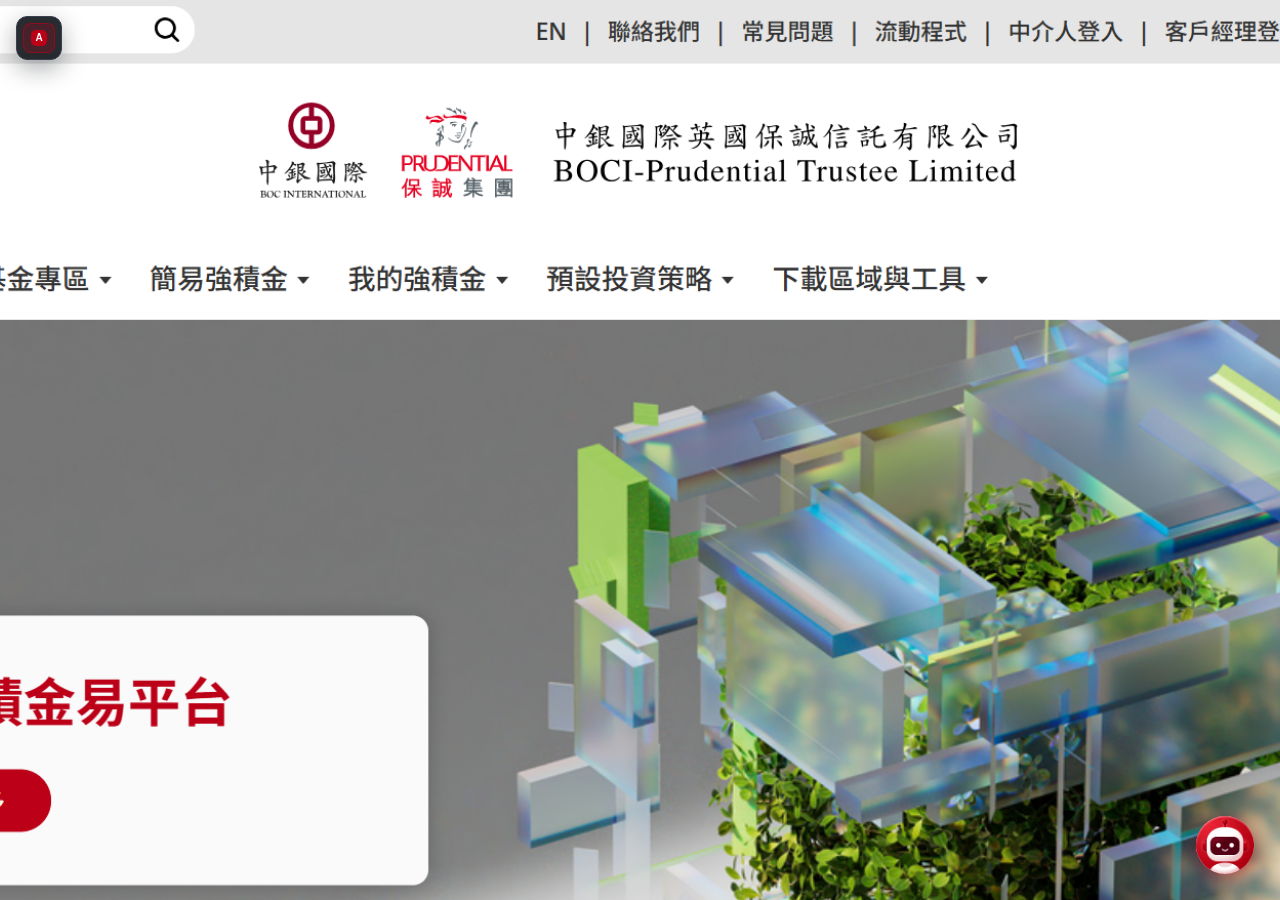
<file: chat-widget/index.html>
<!DOCTYPE html>
<html lang="en">
<head>
<meta charset="UTF-8">
<meta name="viewport" content="width=device-width, initial-scale=1">
<title>BOCI-Prudential — Chat Widget Mockup (DEMO)</title>
<link rel="stylesheet" href="style.css">
</head>
<body>

<!-- client website backdrop — drop the screenshot here -->
<div class="site" id="site">
  <div class="slot">
    <div class="ic"><svg viewBox="0 0 24 24"><rect x="3" y="4" width="18" height="14" rx="2"/><path d="M3 15l4.5-4.5 3.5 3.5 3-3L21 17"/><circle cx="8.5" cy="8.5" r="1.2"/></svg></div>
    <b>Client website screenshot goes here</b>
    <p>Supply a screenshot of the BOCIPT website and it will fill this area, with the chat widget sitting on top of it.</p>
    <p class="hint">Save the screenshot as <code>site.png</code> next to <code>index.html</code> and it will appear here automatically.</p>
  </div>
</div>

<!-- demo control: consent variant switcher (not part of the product) -->
<div class="switcher" id="switcher">
  <div class="sw-t">Consent screen</div>
  <button class="sw" data-m="A"><b>A</b><span>Modal</span></button>
  <button class="sw" data-m="B"><b>B</b><span>Chat message</span></button>
  <button class="sw" data-m="C"><b>C</b><span>Full terms</span></button>
</div>

<!-- launcher -->
<button class="launcher" id="launcher" onclick="openPanel()">
  <img class="licon" id="licon" alt="">
  <svg viewBox="0 0 24 24"><path d="M12 3C6.9 3 2.8 6.6 2.8 11c0 2.5 1.3 4.7 3.4 6.2L5 21.5l4.2-2.1c.9.2 1.8.3 2.8.3 5.1 0 9.2-3.6 9.2-8S17.1 3 12 3z"/></svg>
</button>

<!-- panel -->
<div class="panel" id="panel">
  <div class="hd">
    <div class="ttl">
      <b id="hTitle"></b>
    </div>
    <div class="acts">
      <select class="lang" id="lang" onchange="setLang(this.value)">
        <option value="en">EN</option><option value="tc">繁</option><option value="sc">简</option>
      </select>
      <button class="ib" onclick="toggleMax()" title="Expand">
        <svg viewBox="0 0 24 24"><path d="M9 3H3v6M15 21h6v-6M3 9V3h6M21 15v6h-6"/></svg>
      </button>
      <button class="ib" onclick="closePanel()">
        <svg viewBox="0 0 24 24"><path d="M6 6l12 12M18 6L6 18"/></svg>
      </button>
    </div>
  </div>

  <div class="msgs" id="msgs"></div>

  <div class="inpblock" id="inpBlock" style="display:none">
    <svg viewBox="0 0 24 24"><rect x="5" y="11" width="14" height="9" rx="2"/><path d="M8 11V8a4 4 0 018 0v3"/></svg>
    <span id="inpBlockText"></span>
  </div>
  <div class="inp" id="inp">
    <textarea id="ta" rows="1" onkeydown="key(event)" oninput="grow(this)"></textarea>
    <button class="send" onclick="send()" id="sendBtn">
      <svg viewBox="0 0 24 24"><path d="M20 12l-16-8 6 8-6 8z"/></svg>
    </button>
  </div>
  <div class="foot" id="foot"></div>

  <!-- disclaimer -->
  <div class="mask" id="mask" style="display:none">
    <div class="disc">
      <div class="ic"><svg viewBox="0 0 24 24"><path d="M12 3l9 16H3z"/><path d="M12 9v5M12 17h.01"/></svg></div>
      <h2 id="dTitle"></h2>
      <p id="dBody"></p>
      <p class="acc" id="dAcc"></p>
      <div class="btns">
        <button class="b2" onclick="decline()" id="dNo"></button>
        <button class="b1" onclick="accept()" id="dYes"></button>
      </div>
    </div>
  </div>

</div>

<!-- variant C: extended terms. Opens as a drawer to the LEFT of the widget on a
     wide viewport, or inside the panel on a narrow one. Built by renderTerms();
     the confirm button stays disabled until the reader reaches the end.
     PLACEHOLDER COPY — Compliance to replace. -->
<div class="terms" id="terms" style="display:none"></div>

<script>
/* ================= CONTENT ================= */
const C = {
en:{
  title:"BOCI-Prudential Assistant",
  foot:"Answers are generated by AI. Always verify before acting.",
  dTitle:"Before you start", dBody:"This assistant answers general MPF questions using approved BOCI-Prudential documents. It does not give investment advice, does not recommend funds, and cannot carry out transactions. Your conversation may be reviewed to improve the service.",
  dAcc:"By continuing you confirm you have read and understood this notice.",
  dYes:"I understand", dNo:"Close",
  blockedHint:"Accept the notice above to start asking questions.",
  consentLine:"I consent to using this assistant. I understand it gives no investment advice, recommends no funds, and cannot carry out transactions.",
  greet:"Hello. I can answer general questions about your MPF. What would you like to know?",
  greetChips:"You could start with",
  emptyH:"How can I help?", emptyP:"Ask about your MPF, or pick one of these.",
  ph:"Type your question…", phIn:"Ask about your account…",
  typing:"Thinking",
  fbQ:"Was this helpful?",
  fuTitle:"You could also ask",
  citesTitle:"Sources",
  nocite:"Answer based on approved internal guidance.",
  asatPrefix:"Figures as at",
  asatNote:"Information may not yet reflect instructions processed in the last few days.",
  refuseTitle:"I can't advise on this",
  memberName:"C*** W**", memberId:"Member ID ······4821",
  allocTitle:"Current allocation", balLabel:"Total balance",
  q:{
    markdown:{ask:"What is MPF and why do I have one?",
      md:"### What MPF is\nThe Mandatory Provident Fund is a retirement savings scheme. Since December 2000, most employees and self-employed people in Hong Kong aged 18 to 64 are **required by law** to join.\n\n### How it works\n- You and your employer each contribute **5%** of your relevant income\n- Your contributions are invested in the funds you choose, or in the **Default Investment Strategy** if you make no choice\n- You can normally access the money at age **65**\n\n### Which scheme you are in\nBOCI-Prudential Trustee is trustee of two MPF schemes:\n1. My Choice MPF Scheme\n2. BOC-Prudential Easy-Choice MPF Scheme\n\nBoth moved onto the government eMPF Platform on **5 June 2025**.",
      cites:[["Guide to the MPF Scheme","bocpt.com/en/guide-to-the-mpf-scheme"],["About the eMPF Platform","bocpt.com/en/about-the-empf-platform"]],
      fu:["When can I withdraw my MPF?","How do I check my balance?","What fees am I paying?"]},
    image:{ask:"How has the Asian equity fund performed?",
      md:"### Past performance — to 30 Sep 2026\nNet asset value per unit, after fees.\n\n- 12 months: **+6.4%**\n- 3 years annualised: **+3.1%**\n- Year to date: **+4.8%**\n\n**Past performance is not an indicator of future performance.** I cannot tell you how this fund will do, or whether it suits you.",
      img:true,
      cites:[["Quarterly Fund Fact Sheet, Q3 2026 (PDF)","bocpt.com/en/download-corner"]],
      fu:["What are the fees on this fund?","How do I change my fund choice?","Show me the Default Investment Strategy"]},
    internal:{ask:"My employer's contribution arrived late. What happens?",
      md:"### Late employer contributions\nEmployer contributions are normally invested on the dealing day after we receive them. When a contribution arrives late, we still allocate it using the fund price on the day it is received, not the day it was due.\n\n### What you will see\n- The contribution appears in your history once units are allocated\n- Your e-statement shows the actual dealing date used\n- If the delay was more than a few days, we record the reason against your account\n\n### If you want this looked at\nRaise it with our customer service team and we will check the record. Complaints are acknowledged by the next business day and most are resolved within 7 business days.",
      cites:[],
      fu:["How do I make a complaint?","Where do I get my e-statement?","Who do I call about this?"]},
    routing:{ask:"When can I withdraw my MPF?",
      md:"### When you can withdraw\nYou may withdraw your accrued benefits when one of these applies:\n- You reach age **65**\n- You leave Hong Kong permanently to reside elsewhere\n- You are totally incapacitated or terminally ill\n- Your balance is **HK$5,000 or less** and you have not been employed for 12 months\n\n### Who you submit to\nSince 5 June 2025, withdrawal instructions are submitted to the **eMPF Platform**, not to BOCI-Prudential.\n\n- eMPF hotline: **183 2622**\n- eMPF Web Portal or Mobile App\n- Same-day cut-off: **4:00pm** on a business day\n\nI can explain the rules. I cannot process the withdrawal.",
      cites:[["When can you withdraw your MPF?","bocpt.com/en/my-choice-mpf/key-scheme-information-document/08"],["About the eMPF Platform","bocpt.com/en/about-the-empf-platform"]],
      fu:["Can you help me decide whether to withdraw?","How do I transfer to another trustee?","What is the Default Investment Strategy?"]},
    refusal:{ask:"Should I withdraw my MPF now and put it in a fixed deposit?",
      md:"", refuse:true,
      cites:[["When can you withdraw your MPF?","bocpt.com/en/my-choice-mpf/key-scheme-information-document/08"]],
      fu:["What are the conditions for withdrawing?","Where do I submit a withdrawal?","Who can give me personal advice?"]},
    account:{ask:"How much do I have and how did it do this year?",
      md:"### Your account\nHere is your current position.",
      acct:true, cites:null,
      fu:["Show my contribution history","What funds am I invested in?","How do I change my allocation?"]},
    escalate:{ask:"My ex-employer never paid my contributions for six months in 2019.",
      md:"### This needs a person\nThat is a suspected non-payment case, and it needs investigating against your employment record. I can't handle that here.\n\n### What happens next\nI've logged this for our customer service team. Someone will contact you within **2 business days**.\n\n- Hotline: **2929 3030** (Easy-Choice) / **2929 3366** (My Choice)\n- Weekdays 9:00am – 6:00pm\n- Suite 1507, 15/F, 1111 King's Road, Taikoo Shing\n\nYour reference is **CS-2026-00418**.",
      cites:[["How to make enquiries and complaints","bocpt.com/en/my-choice-mpf/key-scheme-information-document/10"]],
      fu:["What happens to my complaint?","How long will it take?","Can I speak to someone now?"]}
  },
  acct:{bal:"HK$ 486,214.07", gl:"+HK$ 18,402.16 this year", glCls:"up",
    asat:"6 October 2026",
    alloc:[["BOCHK Hong Kong Equity",38,"#BB0017"],["BOCHK Global Bond",27,"#1F6F6B"],["BOCHK Balanced Growth",21,"#C9873A"],["Money Market",14,"#7C8798"]]},
  refuse:{
    t:"I can't advise on this",
    b:"Whether you should withdraw, and where to put the money, is investment and financial advice. As trustee I am not permitted to give it, and this assistant will not.",
    alt:[
      ["What I can tell you","The conditions under which withdrawal is permitted, and who processes the request."],
      ["Who owns this","The withdrawal instruction goes to the eMPF Platform on 183 2622."],
      ["Who can advise you","BOCI-Prudential Asset Management is the licensed intermediary. They can give personal advice — a separate conversation, with their own disclosures."]
    ]
  },
  chart:{t:"Asian Equity Fund — NAV per unit, 12 months to 30 Sep 2026", c:"Illustrative chart for demo purposes only."},

  /* ---- variant C: extended terms drawer -------------------------------
     PLACEHOLDER COPY. Written for the workshop demo only. It is NOT approved
     legal text and must be replaced by Compliance before anything goes live.
     No regulatory clause numbers are cited on purpose. */
  cTitle:"Terms of use — AI assistant",
  cPlaceholder:"PLACEHOLDER TEXT — not approved legal wording. Compliance to replace.",
  cScrollHint:"Scroll to the end of the terms to enable Confirm.",
  cConfirm:"I have read and accept the terms",
  cBack:"Back",
  cBlockedLabel:"Accept the full terms to start asking questions.",
  cSections:[
    {h:"1. What this service is",
     p:"This assistant is a demonstration of an AI question-answering service for members. It produces answers by reading a fixed set of documents that the trustee has approved for member use. It is not a live system, it is not connected to your account records, and every answer in this demo is pre-written."},
    {h:"2. No investment advice",
     p:"The assistant does not give investment advice of any kind. It will not tell you whether to buy, sell, switch, withdraw or transfer. It will not comment on whether any particular course of action is a good idea for you. Asking it for a recommendation produces a refusal and a signpost to a person who is permitted to advise."},
    {h:"3. No fund recommendation and no suitability assessment",
     p:"The assistant does not recommend funds, does not rank funds, and does not compare funds with a view to suggesting one. It performs no suitability assessment. It does not collect your objectives, your risk tolerance, your time horizon or your financial circumstances, and it does not evaluate whether any product or allocation fits you."},
    {h:"4. No transactions",
     p:"The assistant cannot execute transactions. It cannot accept a contribution, a withdrawal, a fund-switching instruction, a transfer of accrued benefits, or a change to your personal details. Any instruction you need to give is submitted through the normal channel, which for MPF withdrawal and transfer instructions is the government eMPF Platform. The assistant can explain a process; it cannot perform one."},
    {h:"5. What the assistant can do",
     p:"It can explain general scheme information drawn from approved documents: what MPF is, how contributions work, the conditions for withdrawal, where instructions are submitted, the complaints process, and the Default Investment Strategy at a descriptive level. It can show factual figures about your account where the trustee's own rules allow them to be shown, always as at a stated date."},
    {h:"6. Accuracy and verification",
     p:"Answers are generated text. They can be wrong, incomplete, or out of date, and the underlying documents may have changed after the assistant was configured. Figures shown are as at the stated date and may not yet reflect instructions processed in the last few days. Always verify against the current scheme document or with customer service before you act. Nothing in this conversation is a substitute for the scheme documents."},
    {h:"7. Your data",
     p:"Your conversation is handled according to the trustee's own data-handling rules, not according to anything this demo implies. Conversations may be retained and reviewed to improve the service and to meet the trustee's record-keeping obligations. Do not type information you would not want retained. No data leaves this page in the demo; in a live deployment the data flows would be those the trustee has approved."},
    {h:"8. Human escalation",
     p:"Where a question needs a judgement call, a personal recommendation, or an investigation against your records, the assistant hands the matter to a person and gives you a reference number. Escalation is the intended path for anything the assistant should not answer, and it is not a failure of the service."},
    {h:"9. Your acceptance",
     p:"By confirming below you acknowledge that you have read this notice, that the assistant gives no investment advice, recommends no funds, performs no suitability assessment and cannot execute transactions, and that you will verify anything you intend to act on. This confirmation is recorded against the conversation."}
  ]
},
tc:{
  title:"中銀保誠智能助理",
  foot:"回覆由人工智能生成。採取行動前請自行核實。",
  dTitle:"開始之前", dBody:"此助理根據中銀保誠已核准的文件回答一般強積金問題。它不會提供投資建議，不會推薦基金，亦不能執行任何交易。你的對話可能會被檢視以改善服務。",
  dAcc:"繼續使用即表示你已閱讀並明白以上內容。",
  dYes:"我明白", dNo:"關閉",
  blockedHint:"請先接受上方提示，然後才可提問。",
  consentLine:"我同意使用此助理。我明白它不會提供投資建議、不會推薦基金，亦不能執行交易。",
  greet:"你好。我可以回答一般強積金問題。你想查詢什麼？",
  greetChips:"你可以先問",
  emptyH:"有什麼可以幫你？", emptyP:"查詢你的強積金，或選擇以下一項。",
  ph:"輸入你的問題…", phIn:"查詢你的帳戶…",
  typing:"思考中",
  fbQ:"這個回覆有幫助嗎？",
  fuTitle:"你可能想問",
  citesTitle:"資料來源",
  nocite:"回覆根據已核准的內部指引。",
  asatPrefix:"數字截至",
  asatNote:"資料可能尚未反映最近數天已處理的指示。",
  refuseTitle:"我不能就此提供建議",
  memberName:"C*** W**", memberId:"成員編號 ······4821",
  allocTitle:"現時分配", balLabel:"總結餘",
  q:{
    markdown:{ask:"什麼是強積金？為什麼我會有？",
      md:"### 什麼是強積金\n強制性公積金是一個退休儲蓄計劃。自2000年12月起，香港大部分18至64歲的僱員及自僱人士，**依法必須**參加。\n\n### 如何運作\n- 你及你的僱主各供款相關入息的 **5%**\n- 供款投資於你選擇的基金；如沒有選擇，則投資於**預設投資策略**\n- 一般可在 **65歲** 時提取\n\n### 你參加的是哪個計劃\n中銀保誠信託是兩個強積金計劃的信託人：\n1. 自選強積金計劃\n2. 中銀保誠簡易強積金計劃\n\n兩個計劃已於 **2025年6月5日** 轉往政府的積金易平台。",
      cites:[["強積金計劃指南","bocpt.com/zh/guide-to-the-mpf-scheme"],["關於積金易平台","bocpt.com/zh/about-the-empf-platform"]],
      fu:["我什麼時候可以提取強積金？","怎樣查詢我的結餘？","我需要支付什麼費用？"]},
    image:{ask:"亞洲股票基金表現如何？",
      md:"### 過往表現 — 截至2026年9月30日\n每單位資產淨值，已扣除費用。\n\n- 12個月：**+6.4%**\n- 3年年均：**+3.1%**\n- 年初至今：**+4.8%**\n\n**過往表現並非未來表現的指標。** 我不能告訴你這隻基金將來會怎樣，亦不能判斷它是否適合你。",
      img:true,
      cites:[["季度基金概況，2026年第三季（PDF）","bocpt.com/zh/download-corner"]],
      fu:["這隻基金的收費是多少？","怎樣更改我的基金選擇？","什麼是預設投資策略？"]},
    internal:{ask:"僱主的供款遲到了，會怎樣處理？",
      md:"### 僱主供款延遲\n僱主供款一般在我們收到後的下一個交易日投資。如供款延遲到達，我們仍會以**實際收到當日**的基金價格分配單位，而非原定應供款當日。\n\n### 你會看到什麼\n- 單位分配後，該筆供款會顯示於你的供款紀錄\n- 電子結單會顯示實際使用的交易日\n- 如延遲超過數天，我們會把原因記錄在你的帳戶\n\n### 如需跟進\n請聯絡我們的客戶服務團隊，我們會查核紀錄。投訴會於下一個工作天確認收訖，大部分於7個工作天內處理完成。",
      cites:[],
      fu:["怎樣作出投訴？","在哪裡取得電子結單？","這件事應該聯絡誰？"]},
    routing:{ask:"我什麼時候可以提取強積金？",
      md:"### 可提取的情況\n符合以下其中一項，便可提取累算權益：\n- 年滿 **65歲**\n- 永久離港並移居其他地方\n- 完全喪失行為能力或患末期疾病\n- 結餘為 **港幣5,000元或以下**，且已12個月沒有受僱\n\n### 向誰提交\n自2025年6月5日起，提取指示須提交至**積金易平台**，而非中銀保誠。\n\n- 積金易熱線：**183 2622**\n- 積金易網上平台或手機應用程式\n- 即日處理截止時間：工作天**下午4時**\n\n我可以解釋規則，但不能處理提取。",
      cites:[["什麼時候可以提取強積金？","bocpt.com/zh/my-choice-mpf/key-scheme-information-document/08"],["關於積金易平台","bocpt.com/zh/about-the-empf-platform"]],
      fu:["你可以幫我決定是否提取嗎？","怎樣轉移至其他信託人？","什麼是預設投資策略？"]},
    refusal:{ask:"我應否現在提取強積金，轉做定期存款？",
      md:"", refuse:true,
      cites:[["什麼時候可以提取強積金？","bocpt.com/zh/my-choice-mpf/key-scheme-information-document/08"]],
      fu:["提取的條件是什麼？","在哪裡提交提取申請？","誰可以給我個人建議？"]},
    account:{ask:"我有多少錢？今年表現如何？",
      md:"### 你的帳戶\n以下是你現時的情況。",
      acct:true, cites:null,
      fu:["顯示我的供款紀錄","我投資於哪些基金？","怎樣更改我的分配？"]},
    escalate:{ask:"我的前僱主在2019年有六個月沒有為我供款。",
      md:"### 這個需要人手處理\n這屬於懷疑拖欠供款個案，需要對照你的僱傭紀錄進行調查，我在這裡無法處理。\n\n### 接下來會怎樣\n我們已把個案轉交客戶服務團隊，會有同事於 **2個工作天** 內聯絡你。\n\n- 熱線：**2929 3030**（簡易計劃）/ **2929 3366**（自選計劃）\n- 星期一至五 上午9時至下午6時\n- 太古城英皇道1111號15樓1507室\n\n你的個案編號是 **CS-2026-00418**。",
      cites:[["如何作出查詢及投訴","bocpt.com/zh/my-choice-mpf/key-scheme-information-document/10"]],
      fu:["我的投訴會怎樣處理？","需要多長時間？","我可以現在就跟人對話嗎？"]}
  },
  acct:{bal:"港幣 486,214.07 元", gl:"本年 +港幣 18,402.16 元", glCls:"up",
    asat:"2026年10月6日",
    alloc:[["中銀香港股票基金",38,"#BB0017"],["中銀香港環球債券基金",27,"#1F6F6B"],["中銀香港均衡增長基金",21,"#C9873A"],["貨幣市場基金",14,"#7C8798"]]},
  refuse:{
    t:"我不能就此提供建議",
    b:"應否提取、以及提取後如何處理，屬於投資及財務建議。作為信託人，我們獲准提供的服務不包括這些，此助理亦不會提供。",
    alt:[
      ["我可以告訴你","允許提取的條件，以及由哪一方處理申請。"],
      ["由誰負責","提取指示須提交至積金易平台，熱線 183 2622。"],
      ["誰可以提供建議","中銀保誠資產管理是持牌中介人，可提供個人建議 — 那是另一段對話，並有其本身的披露要求。"]
    ]
  },
  chart:{t:"亞洲股票基金 — 每單位資產淨值，截至2026年9月30日之12個月", c:"僅作示範用途的示意圖。"},

  /* ---- variant C: extended terms drawer -------------------------------
     PLACEHOLDER COPY. Written for the workshop demo only. It is NOT approved
     legal text and must be replaced by Compliance before anything goes live.
     No regulatory clause numbers are cited on purpose. */
  cTitle:"使用條款 — 人工智能助理",
  cPlaceholder:"佔位文字 — 並非已核准的法律用語，須由合規部門替換。",
  cScrollHint:"請捲動至條款末端，方可按確認。",
  cConfirm:"我已閱讀並接受條款",
  cBack:"返回",
  cBlockedLabel:"請先接受完整條款，然後才可提問。",
  cSections:[
    {h:"1. 本服務是什麼",
     p:"此助理是為成員提供的人工智能問答服務示範。它根據信託人已核准供成員使用的特定文件生成回覆。它並非實際系統，並未連接到你的帳戶紀錄，本示範中的每一條回覆均為預先撰寫。"},
    {h:"2. 不提供投資建議",
     p:"此助理不會提供任何形式的投資建議。它不會告訴你應否買入、贖回、轉換、提取或轉移，亦不會就某項行動對你而言是否恰當發表意見。若向它徵詢建議，它會拒絕回答，並指引你向獲准提供建議的人士查詢。"},
    {h:"3. 不推薦基金，亦不作適合性評估",
     p:"此助理不會推薦基金、不會為基金排序，亦不會以建議某隻基金為目的而比較基金。它不會進行適合性評估。它不會收集你的投資目標、風險承受能力、投資年期或財務狀況，亦不會評估任何產品或分配是否適合你。"},
    {h:"4. 不能執行交易",
     p:"此助理不能執行任何交易。它不能接受供款、提取、基金轉換指示、累算權益轉移，或更改你的個人資料。你須作出的任何指示，均透過正常渠道提交；就強積金提取及轉移指示而言，該渠道為政府的積金易平台。助理可以解釋流程，但不能代為執行。"},
    {h:"5. 助理可以做的事",
     p:"它可以根據已核准的文件，解釋一般計劃資料：什麼是強積金、供款如何運作、提取的條件、指示向誰提交、投訴流程，以及以描述層面說明預設投資策略。在信託人本身的規則允許的情況下，它可以顯示你帳戶的實際數字，並一律列明截至日期。"},
    {h:"6. 準確性及核實",
     p:"回覆屬生成文字，可能有誤、不完整或已過時，而相關文件亦可能在助理設定後有所變更。所顯示的數字截至所列日期，可能尚未反映最近數天已處理的指示。採取行動前，請務必對照現行計劃文件或向客戶服務核實。本對話中的任何內容，均不能取代計劃文件。"},
    {h:"7. 你的資料",
     p:"你的對話按信託人本身的資料處理規則處理，而非按本示範所暗示的任何方式處理。對話可能會被保留及檢視，以改善服務並符合信託人的紀錄保存責任。請勿輸入你不希望被保留的資料。本示範中沒有任何資料離開此頁面；在實際部署時，資料流向將為信託人已核准的方式。"},
    {h:"8. 轉介人手處理",
     p:"如問題需要作出判斷、需要個人建議，或需對照你的紀錄進行調查，助理會把個案轉交人手處理，並提供個案編號。對於助理不應回答的事項，轉介屬預期做法，並非服務失效。"},
    {h:"9. 你的確認",
     p:"按下方確認，即表示你承認已閱讀本提示，明白此助理不會提供投資建議、不會推薦基金、不會進行適合性評估，亦不能執行交易，並明白在擬採取行動前會自行核實。此確認會記錄在該段對話中。"}
  ]
},
sc:{
  title:"中银保诚智能助理",
  foot:"回复由人工智能生成。采取行动前请自行核实。",
  dTitle:"开始之前", dBody:"此助理根据中银保诚已核准的文件回答一般强积金问题。它不会提供投资建议，不会推荐基金，亦不能执行任何交易。你的对话可能会被检视以改善服务。",
  dAcc:"继续使用即表示你已阅读并明白以上内容。",
  dYes:"我明白", dNo:"关闭",
  blockedHint:"请先接受上方提示，然后才可提问。",
  consentLine:"我同意使用此助理。我明白它不会提供投资建议、不会推荐基金，亦不能执行交易。",
  greet:"你好。我可以回答一般强积金问题。你想查询什么？",
  greetChips:"你可以先问",
  emptyH:"有什么可以帮你？", emptyP:"查询你的强积金，或选择以下一项。",
  ph:"输入你的问题…", phIn:"查询你的账户…",
  typing:"思考中",
  fbQ:"这个回复有帮助吗？",
  fuTitle:"你可能想问",
  citesTitle:"资料来源",
  nocite:"回复根据已核准的内部指引。",
  asatPrefix:"数字截至",
  asatNote:"资料可能尚未反映最近几天已处理的指示。",
  refuseTitle:"我不能就此提供建议",
  memberName:"C*** W**", memberId:"成员编号 ······4821",
  allocTitle:"现时分配", balLabel:"总结余",
  q:{
    markdown:{ask:"什么是强积金？为什么我会有？",
      md:"### 什么是强积金\n强制性公积金是一个退休储蓄计划。自2000年12月起，香港大部分18至64岁的雇员及自雇人士，**依法必须**参加。\n\n### 如何运作\n- 你及你的雇主各供款相关收入的 **5%**\n- 供款投资于你选择的基金；如没有选择，则投资于**默认投资策略**\n- 一般可在 **65岁** 时提取\n\n### 你参加的是哪个计划\n中银保诚信托是两个强积金计划的受托人：\n1. 自选强积金计划\n2. 中银保诚简易强积金计划\n\n两个计划已于 **2025年6月5日** 转往政府的积金易平台。",
      cites:[["强积金计划指南","bocpt.com/zh/guide-to-the-mpf-scheme"],["关于积金易平台","bocpt.com/zh/about-the-empf-platform"]],
      fu:["我什么时候可以提取强积金？","怎样查询我的结余？","我需要支付什么费用？"]},
    image:{ask:"亚洲股票基金表现如何？",
      md:"### 过往表现 — 截至2026年9月30日\n每单位资产净值，已扣除费用。\n\n- 12个月：**+6.4%**\n- 3年年均：**+3.1%**\n- 年初至今：**+4.8%**\n\n**过往表现并非未来表现的指标。** 我不能告诉你这只基金将来会怎样，亦不能判断它是否适合你。",
      img:true,
      cites:[["季度基金概况，2026年第三季（PDF）","bocpt.com/zh/download-corner"]],
      fu:["这只基金的收费是多少？","怎样更改我的基金选择？","什么是默认投资策略？"]},
    internal:{ask:"雇主的供款迟到了，会怎样处理？",
      md:"### 雇主供款延迟\n雇主供款一般在我们收到后的下一个交易日投资。如供款延迟到达，我们仍会以**实际收到当日**的基金价格分配单位，而非原定应供款当日。\n\n### 你会看到什么\n- 单位分配后，该笔供款会显示于你的供款记录\n- 电子结单会显示实际使用的交易日\n- 如延迟超过几天，我们会把原因记录在你的账户\n\n### 如需跟进\n请联络我们的客户服务团队，我们会查核记录。投诉会于下一个工作日确认收讫，大部分于7个工作日内处理完成。",
      cites:[],
      fu:["怎样作出投诉？","在哪里取得电子结单？","这件事应该联络谁？"]},
    routing:{ask:"我什么时候可以提取强积金？",
      md:"### 可提取的情况\n符合以下其中一项，便可提取累算权益：\n- 年满 **65岁**\n- 永久离港并移居其他地方\n- 完全丧失行为能力或患末期疾病\n- 结余为 **港币5,000元或以下**，且已12个月没有受雇\n\n### 向谁提交\n自2025年6月5日起，提取指示须提交至**积金易平台**，而非中银保诚。\n\n- 积金易热线：**183 2622**\n- 积金易网上平台或手机应用程序\n- 即日处理截止时间：工作日**下午4时**\n\n我可以解释规则，但不能处理提取。",
      cites:[["什么时候可以提取强积金？","bocpt.com/zh/my-choice-mpf/key-scheme-information-document/08"],["关于积金易平台","bocpt.com/zh/about-the-empf-platform"]],
      fu:["你可以帮我决定是否提取吗？","怎样转移至其他受托人？","什么是默认投资策略？"]},
    refusal:{ask:"我应否现在提取强积金，转做定期存款？",
      md:"", refuse:true,
      cites:[["什么时候可以提取强积金？","bocpt.com/zh/my-choice-mpf/key-scheme-information-document/08"]],
      fu:["提取的条件是什么？","在哪里提交提取申请？","谁可以给我个人建议？"]},
    account:{ask:"我有多少钱？今年表现如何？",
      md:"### 你的账户\n以下是你现时的情况。",
      acct:true, cites:null,
      fu:["显示我的供款记录","我投资于哪些基金？","怎样更改我的分配？"]},
    escalate:{ask:"我的前雇主在2019年有六个月没有为我供款。",
      md:"### 这个需要人手处理\n这属于怀疑拖欠供款个案，需要对照你的雇佣记录进行调查，我在这里无法处理。\n\n### 接下来会怎样\n我们已把个案转交客户服务团队，会有同事于 **2个工作日** 内联络你。\n\n- 热线：**2929 3030**（简易计划）/ **2929 3366**（自选计划）\n- 星期一至五 上午9时至下午6时\n- 太古城英皇道1111号15楼1507室\n\n你的个案编号是 **CS-2026-00418**。",
      cites:[["如何作出查询及投诉","bocpt.com/zh/my-choice-mpf/key-scheme-information-document/10"]],
      fu:["我的投诉会怎样处理？","需要多长时间？","我现在可以跟人对话吗？"]}
  },
  acct:{bal:"港币 486,214.07 元", gl:"本年 +港币 18,402.16 元", glCls:"up",
    asat:"2026年10月6日",
    alloc:[["中银香港股票基金",38,"#BB0017"],["中银香港环球债券基金",27,"#1F6F6B"],["中银香港均衡增长基金",21,"#C9873A"],["货币市场基金",14,"#7C8798"]]},
  refuse:{
    t:"我不能就此提供建议",
    b:"应否提取、以及提取后如何处理，属于投资及财务建议。作为受托人，我们获准提供的服务不包括这些，此助理亦不会提供。",
    alt:[
      ["我可以告诉你","允许提取的条件，以及由哪一方处理申请。"],
      ["由谁负责","提取指示须提交至积金易平台，热线 183 2622。"],
      ["谁可以提供建议","中银保诚资产管理是持牌中介人，可提供个人建议 — 那是另一段对话，并有其本身的披露要求。"]
    ]
  },
  chart:{t:"亚洲股票基金 — 每单位资产净值，截至2026年9月30日之12个月", c:"仅作示范用途的示意图。"},

  /* ---- variant C: extended terms drawer -------------------------------
     PLACEHOLDER COPY. Written for the workshop demo only. It is NOT approved
     legal text and must be replaced by Compliance before anything goes live.
     No regulatory clause numbers are cited on purpose. */
  cTitle:"使用条款 — 人工智能助理",
  cPlaceholder:"占位文字 — 并非已核准的法律用语，须由合规部门替换。",
  cScrollHint:"请滚动至条款末端，方可按确认。",
  cConfirm:"我已阅读并接受条款",
  cBack:"返回",
  cBlockedLabel:"请先接受完整条款，然后才可提问。",
  cSections:[
    {h:"1. 本服务是什么",
     p:"此助理是为成员提供的人工智能问答服务示范。它根据受托人已核准供成员使用的特定文件生成回复。它并非实际系统，并未连接到你的账户记录，本示范中的每一条回复均为预先撰写。"},
    {h:"2. 不提供投资建议",
     p:"此助理不会提供任何形式的投资建议。它不会告诉你应否买入、赎回、转换、提取或转移，亦不会就某项行动对你而言是否恰当发表意见。若向它征询建议，它会拒绝回答，并指引你向获准提供建议的人士查询。"},
    {h:"3. 不推荐基金，亦不作适合性评估",
     p:"此助理不会推荐基金、不会为基金排序，亦不会以建议某只基金为目的而比较基金。它不会进行适合性评估。它不会收集你的投资目标、风险承受能力、投资年期或财务状况，亦不会评估任何产品或分配是否适合你。"},
    {h:"4. 不能执行交易",
     p:"此助理不能执行任何交易。它不能接受供款、提取、基金转换指示、累算权益转移，或更改你的个人资料。你须作出的任何指示，均通过正常渠道提交；就强积金提取及转移指示而言，该渠道为政府的积金易平台。助理可以解释流程，但不能代为执行。"},
    {h:"5. 助理可以做的事",
     p:"它可以根据已核准的文件，解释一般计划资料：什么是强积金、供款如何运作、提取的条件、指示向谁提交、投诉流程，以及以描述层面说明默认投资策略。在受托人本身的规则允许的情况下，它可以显示你账户的实际数字，并一律列明截至日期。"},
    {h:"6. 准确性及核实",
     p:"回复属生成文字，可能有误、不完整或已过时，而相关文件亦可能在助理设置后有所变更。所显示的数字截至所列日期，可能尚未反映最近几天已处理的指示。采取行动前，请务必对照现行计划文件或向客户服务核实。本对话中的任何内容，均不能取代计划文件。"},
    {h:"7. 你的资料",
     p:"你的对话按受托人本身的资料处理规则处理，而非按本示范所暗示的任何方式处理。对话可能会被保留及检视，以改善服务并符合受托人的记录保存责任。请勿输入你不希望被保留的资料。本示范中没有任何资料离开此页面；在实际部署时，数据流向将为受托人已核准的方式。"},
    {h:"8. 转介人手处理",
     p:"如问题需要作出判断、需要个人建议，或需对照你的记录进行调查，助理会把个案转交人手处理，并提供个案编号。对于助理不应回答的事项，转介属预期做法，并非服务失效。"},
    {h:"9. 你的确认",
     p:"按下方确认，即表示你承认已阅读本提示，明白此助理不会提供投资建议、不会推荐基金、不会进行适合性评估，亦不能执行交易，并明白在拟采取行动前会自行核实。此确认会记录在该段对话中。"}
  ]
}};

/* ================= STATE ================= */
/* consentMode switches which consent design the demo shows:
   'A' = modal card, 'B' = first chat bubble, 'C' = extended terms drawer. */
let lang='en', signed=false, agreed=false, hist=[], maxed=false, consentMode='A';
const $=id=>document.getElementById(id);

/* ================= CLIENT WEBSITE BACKDROP ================= */
/* Drop the screenshot next to index.html, named site.png. It is picked up
   automatically. If the file is missing, the placeholder stays visible. */
const SITE_BG = 'site.png';
if(SITE_BG){
  const img=new Image();
  img.onload=()=>{ $('site').style.backgroundImage='url("'+SITE_BG+'")'; document.body.classList.add('has-site'); };
  img.onerror=()=>{ /* keep the placeholder */ };
  img.src=SITE_BG;
}

/* ================= LAUNCHER ICON ================= */
/* Drop your logo next to index.html, named icon.png. It fills the red bubble.
   If the file is missing, the white speech-bubble SVG stays as fallback. */
const ICON_SRC = 'icon.png';
if(ICON_SRC){
  const ico=new Image();
  ico.onload=()=>{ $('licon').src=ICON_SRC; document.body.classList.add('has-icon'); };
  ico.onerror=()=>{ /* keep the SVG */ };
  ico.src=ICON_SRC;
}

/* ================= MARKDOWN ================= */
function esc(s){return s.replace(/&/g,'&amp;').replace(/</g,'&lt;').replace(/>/g,'&gt;')}
function inline(s){
  s=esc(s);
  s=s.replace(/\*\*(.+?)\*\*/g,'<b>$1</b>');
  s=s.replace(/\[(.+?)\]\((.+?)\)/g,'<a href="#" onclick="return false">$1</a>');
  return s;
}
function md(src){
  const L=src.split('\n'); let out='',i=0;
  while(i<L.length){
    let l=L[i];
    if(!l.trim()){i++;continue}
    if(/^###\s/.test(l)){out+='<h3>'+inline(l.replace(/^###\s/,''))+'</h3>';i++;continue}
    if(/^[-*]\s/.test(l)){
      out+='<ul>';
      while(i<L.length&&/^[-*]\s/.test(L[i])){out+='<li>'+inline(L[i].replace(/^[-*]\s/,''))+'</li>';i++}
      out+='</ul>';continue}
    if(/^\d+\.\s/.test(l)){
      out+='<ol>';
      while(i<L.length&&/^\d+\.\s/.test(L[i])){out+='<li>'+inline(L[i].replace(/^\d+\.\s/,''))+'</li>';i++}
      out+='</ol>';continue}
    let p=[];
    while(i<L.length&&L[i].trim()&&!/^###\s|^[-*]\s|^\d+\.\s/.test(L[i])){p.push(L[i]);i++}
    out+='<p>'+inline(p.join(' '))+'</p>';
  }
  return out;
}

/* ================= CHART SVG ================= */
function chart(){
  const pts=[28,26,30,27,32,31,35,33,38,36,41,44,42,46];
  const w=560,h=150,px=34,py=14,mx=Math.max(...pts),mn=Math.min(...pts);
  const X=i=>px+i*((w-px-10)/(pts.length-1));
  const Y=v=>h-py-((v-mn)/(mx-mn))*(h-py*2);
  let path=pts.map((v,i)=>(i?'L':'M')+X(i).toFixed(1)+' '+Y(v).toFixed(1)).join(' ');
  let area=path+' L'+X(pts.length-1).toFixed(1)+' '+(h-py)+' L'+px+' '+(h-py)+' Z';
  let grid='';
  for(let g=0;g<=3;g++){const y=py+g*((h-py*2)/3);grid+='<line x1="'+px+'" y1="'+y+'" x2="'+(w-10)+'" y2="'+y+'" stroke="#EDF0F3" stroke-width="1"/>';}
  const mon=['O','N','D','J','F','M','A','M','J','J','A','S','O','S'];
  let xl='';
  pts.forEach((v,i)=>{if(i%2===0)xl+='<text x="'+X(i)+'" y="'+(h-2)+'" font-size="9" fill="#98A0AE" text-anchor="middle">'+mon[i]+'</text>';});
  return '<svg viewBox="0 0 '+w+' '+h+'" xmlns="http://www.w3.org/2000/svg">'+
    '<defs><linearGradient id="g1" x1="0" y1="0" x2="0" y2="1">'+
    '<stop offset="0%" stop-color="#BB0017" stop-opacity=".16"/><stop offset="100%" stop-color="#BB0017" stop-opacity="0"/>'+
    '</linearGradient></defs>'+grid+
    '<path d="'+area+'" fill="url(#g1)"/>'+
    '<path d="'+path+'" fill="none" stroke="#BB0017" stroke-width="2" stroke-linejoin="round" stroke-linecap="round"/>'+
    '<circle cx="'+X(pts.length-1)+'" cy="'+Y(pts[pts.length-1])+'" r="3.5" fill="#BB0017"/>'+xl+
    '<text x="'+px+'" y="'+(py-3)+'" font-size="9" fill="#98A0AE">NAV/unit</text></svg>';
}

/* ================= ACCOUNT CARD ================= */
function acctCard(){
  const t=C[lang],a=t.acct;
  let seg='',leg='';
  a.alloc.forEach(([n,p,c])=>{seg+='<i style="width:'+p+'%;background:'+c+'"></i>';
    leg+='<span><em style="background:'+c+'"></em>'+esc(n)+' '+p+'%</span>';});
  return '<div class="acct">'+
    '<div class="top"><span>'+esc(t.memberName)+'</span><span>'+esc(t.memberId)+'</span></div>'+
    '<div class="bal"><small>'+esc(t.balLabel)+'</small>'+
    '<b>'+esc(a.bal)+'</b><div class="gl '+a.glCls+'">'+esc(a.gl)+'</div></div>'+
    '<div class="alloc"><div class="t">'+esc(t.allocTitle)+'</div><div class="seg">'+seg+'</div><div class="legend">'+leg+'</div></div>'+
    '</div>'+
    '<div class="asat">'+esc(t.asatPrefix)+' <b>'+esc(a.asat)+'</b> · '+esc(t.asatNote)+'</div>';
}

/* ================= REFUSAL ================= */
function refuseBlock(){
  const t=C[lang],r=t.refuse;
  let rows=r.alt.map(([h,b])=>'<li><b>'+esc(h)+'</b> — '+esc(b)+'</li>').join('');
  return '<div class="refuse"><b>'+esc(r.t)+'</b><br>'+esc(r.b)+'</div>'+
    '<ul style="margin:0 0 9px;padding-left:19px">'+rows+'</ul>';
}

/* ================= RENDER ================= */
/* Shared blocked-input behaviour. Before consent the textarea and send button
   are disabled and a short localised hint explains why. All three consent
   variants use this, so the room compares layouts, not layouts-plus-locking. */
function setInputBlocked(b){
  const ta=$('ta'), btn=$('sendBtn'), bar=$('inpBlock');
  ta.disabled=b; btn.disabled=b;
  $('inp').classList.toggle('locked',b);
  bar.style.display=b?'flex':'none';
  $('inpBlockText').textContent=consentMode==='C'?C[lang].cBlockedLabel:C[lang].blockedHint;
  if(b){ ta.blur() }
}

/* ================= VARIANT C: EXTENDED TERMS DRAWER ================= */
/* The drawer opens to the LEFT of the widget. It only gets its own space when
   there is genuinely room beside the panel, leaving the demo switcher clear;
   otherwise the same terms content is rendered inside the panel. */
const SW_RESERVE=200;   /* switcher sits at left:16 width:168 -> keep clear of 192 */
const DRAWER_GAP=12, DRAWER_MAX_W=460, DRAWER_MIN_W=260;
let termsRead=false;

function renderTerms(){
  const t=C[lang];
  $('terms').innerHTML=
    '<div class="th"><svg viewBox="0 0 24 24"><path d="M14 3H7a2 2 0 00-2 2v14a2 2 0 002 2h10a2 2 0 002-2V8z"/><path d="M14 3v5h5M9 13h6M9 17h4"/></svg>'+
      '<b>'+esc(t.cTitle)+'</b>'+
      '<button class="tx" onclick="decline()" title="Close"><svg viewBox="0 0 24 24"><path d="M6 6l12 12M18 6L6 18"/></svg></button></div>'+
    /* PLACEHOLDER marker is rendered in the UI, not just in a comment, so nobody
       mistakes this demo copy for approved legal text. */
    '<div class="tph">'+esc(t.cPlaceholder)+'</div>'+
    '<div class="tscroll" id="tscroll">'+
      t.cSections.map(s=>'<h3>'+esc(s.h)+'</h3><p>'+esc(s.p)+'</p>').join('')+
    '</div>'+
    '<div class="tfoot"><div class="thint" id="thint">'+esc(t.cScrollHint)+'</div>'+
      '<div class="tbtns"><button class="b2" onclick="decline()">'+esc(t.cBack)+'</button>'+
      '<button class="b1" id="cYes" onclick="accept()" disabled>'+esc(t.cConfirm)+'</button></div></div>';
  /* rebuilt content => the reader must scroll to the end again */
  termsRead=false;
  armConfirm();
  const sc=$('tscroll');
  sc.scrollTop=0;
  sc.addEventListener('scroll',()=>{
    if(termsRead)return;
    if(sc.scrollTop+sc.clientHeight>=sc.scrollHeight-4){ termsRead=true; armConfirm() }
  });
}
function armConfirm(){
  const y=$('cYes'); if(!y)return;
  y.disabled=!termsRead;
  const h=$('thint'); if(h)h.classList.toggle('read',termsRead);
}
/* Work out where the terms drawer goes, and whether there is room for a side
   drawer at all. Geometry is measured, not assumed, so the maxed panel and a
   resized window both land in the right place. Returns true if side mode. */
function placeTerms(){
  const el=$('terms'), P=$('panel'), pr=P.getBoundingClientRect();
  const avail=Math.floor(pr.left-DRAWER_GAP-SW_RESERVE);
  const side=avail>=DRAWER_MIN_W;
  el.classList.toggle('side',side);
  el.classList.toggle('inpanel',!side);
  if(side){
    const w=Math.min(DRAWER_MAX_W,avail);
    el.style.left=Math.round(pr.left-DRAWER_GAP-w)+'px';
    el.style.width=w+'px';
  }else{
    el.style.left=Math.round(pr.left)+'px';
    el.style.width=Math.round(pr.width)+'px';
  }
  el.style.top=Math.round(pr.top)+'px';
  el.style.height=Math.round(pr.height)+'px';
  return side;
}

/* Consent presentation is mode-switched, but every variant funnels through the
   same accept() / decline() so the state machine never forks. */
function hideAllConsent(){ $('mask').style.display='none'; $('terms').style.display='none'; }
function showConsent(){
  hideAllConsent();
  if(consentMode==='B'){ /* variant B lives inside the message log */ }
  else if(consentMode==='C'){ placeTerms(); renderTerms(); $('terms').style.display='flex' }
  else $('mask').style.display='flex';
  drawMsgs();
}
function hideConsent(){ hideAllConsent(); }
window.addEventListener('resize',()=>{ if(consentMode==='C'&&!agreed&&$('terms').style.display!=='none') placeTerms() });

/* demo control: switch consent variant. Always previews from a clean state. */
function setConsent(m){
  consentMode=m;
  document.querySelectorAll('.switcher .sw').forEach(b=>b.classList.toggle('on',b.dataset.m===m));
  /* demo control: always preview the chosen variant from a clean state */
  agreed=false; hist=[]; setInputBlocked(true);
  if(!$('panel').classList.contains('open')) openPanel(); else showConsent();
}
document.querySelectorAll('.switcher .sw').forEach(b=>b.addEventListener('click',()=>setConsent(b.dataset.m)));
document.querySelector('.switcher .sw').classList.add('on');

function render(){
  const t=C[lang];
  document.documentElement.lang = lang==='en'?'en':'zh-HK';
  $('hTitle').textContent=t.title;
  $('foot').textContent=t.foot;
  $('ta').placeholder=signed?t.phIn:t.ph;
  $('dTitle').textContent=t.dTitle; $('dBody').textContent=t.dBody; $('dAcc').textContent=t.dAcc;
  $('dYes').textContent=t.dYes; $('dNo').textContent=t.dNo;
  setInputBlocked(!agreed);
  drawMsgs();
  /* variant C open: rebuild the terms in the new language and re-arm the
     scroll-to-end gate, since the content just changed */
  if(consentMode==='C'&&!agreed&&$('terms').style.display!=='none'){ placeTerms(); renderTerms() }
}

function citesHtml(c){
  const t=C[lang];
  if(c===null||c===undefined) return '';
  if(!c.length) return '<div class="nocite">'+esc(t.nocite)+'</div>';
  let items=c.map((x,i)=>'<a href="#" onclick="return false"><i>['+(i+1)+']</i>'+
    '<span>'+esc(x[0])+'<u>'+esc(x[1])+'</u></span></a>').join('');
  return '<div class="cites"><div class="ct"><svg viewBox="0 0 24 24"><path d="M10 13a5 5 0 007 0l3-3a5 5 0 00-7-7l-1 1"/><path d="M14 11a5 5 0 00-7 0l-3 3a5 5 0 007 7l1-1"/></svg>'+
    esc(t.citesTitle)+'</div>'+items+'</div>';
}

function fuHtml(list, title){
  const t=C[lang];
  if(!list||!list.length)return '';
  return '<div class="fu"><div class="ft">'+esc(title||t.fuTitle)+'</div>'+
    list.map(q=>'<button onclick="ask(\''+q.replace(/'/g,"\\'")+'\')">'+esc(q)+'</button>').join('')+'</div>';
}

function greetPack(){
  const t=C[lang];
  return { md:t.greet, fu:[t.q.markdown.ask, t.q.image.ask, t.q.routing.ask] };
}

/* System-message mark. The robot fills it when icon.png loads; otherwise the
   letters stay, same fallback as the launcher. */
function avHtml(){
  return '<div class="av"><img alt="" src="'+ICON_SRC+'"><span>AI</span></div>';
}

/* Variant B — consent as the first bot bubble. Reuses accept()/decline() so the
   state machine does not fork, and adds no new inline handler names. */
function consentBubble(){
  const t=C[lang];
  const body = '<h3>'+esc(t.dTitle)+'</h3><p>'+esc(t.dBody)+'</p><p class="cacc">'+esc(t.dAcc)+'</p>'+
      '<div class="cbtns"><button class="b1" onclick="accept()">'+esc(t.dYes)+'</button>'+
      '<a class="cno" onclick="decline()">'+esc(t.dNo)+'</a></div>';
  return '<div class="row bot consent" id="consentRow">'+avHtml()+
    '<div class="col"><div class="bub">'+body+'</div></div></div>';
}

function drawMsgs(){
  const t=C[lang], box=$('msgs');
  if(!agreed){
    /* variant B: consent arrives as the first bot bubble, so it is drawn here
       instead of blanking the log. Variants A/C keep the log empty. */
    box.innerHTML = consentMode==='B' ? consentBubble() : '';
    box.scrollTop=0;
    return;
  }
  if(!hist.length){
    box.innerHTML='<div class="empty"><div class="em"><svg viewBox="0 0 24 24"><path d="M12 3C6.9 3 2.8 6.6 2.8 11c0 2.5 1.3 4.7 3.4 6.2L5 21.5l4.2-2.1c.9.2 1.8.3 2.8.3 5.1 0 9.2-3.6 9.2-8S17.1 3 12 3z"/></svg></div>'+
      '<h3>'+esc(t.emptyH)+'</h3><p>'+esc(t.emptyP)+'</p><div class="chips">'+
      [ 'markdown','image','routing' ].map(k=>'<button onclick="demo(\''+k+'\')">'+esc(t.q[k].ask)+'</button>').join('')+
      '</div></div>';
    return;
  }
  let h='';
  hist.forEach(m=>{
    if(m.k==='user'){ h+='<div class="row me"><div class="bub">'+inline(m.text)+'</div></div>'; return }
    const d=m.d, inner=[];
    if(m.key==='greet'){
      h+='<div class="row bot">'+avHtml()+'<div class="col"><div class="bub">'+md(d.md)+'</div>'+
        fuHtml(d.fu, C[lang].greetChips)+'</div></div>';
      return;
    }
    if(d.refuse) inner.push(refuseBlock());
    if(d.md) inner.push(md(d.md));
    if(d.acct) inner.push(acctCard());
    if(d.img) inner.push('<figure class="figure">'+chart()+'<figcaption>'+esc(C[lang].chart.t)+' · '+esc(C[lang].chart.c)+'</figcaption></figure>');
    inner.push(citesHtml(d.cites));
    h+='<div class="row bot">'+avHtml()+'<div class="col">'+
      '<div class="bub">'+inner.join('')+
      '<div class="fb"><span>'+esc(t.fbQ)+'</span>'+
      '<button onclick="vote(this,1)" title="Helpful"><svg viewBox="0 0 24 24"><path d="M7 22V11l5-9 1 1v6h5a2 2 0 012 2.3l-1.3 7A2 2 0 0116.7 22H7z"/></svg></button>'+
      '<button onclick="vote(this,0)" title="Not helpful"><svg viewBox="0 0 24 24"><path d="M17 2v11l-5 9-1-1v-6H6a2 2 0 01-2-2.3l1.3-7A2 2 0 017.3 2H17z"/></svg></button>'+
      '</div></div>'+ fuHtml(d.fu) +'</div></div>';
  });
  box.innerHTML=h;
  box.scrollTop=box.scrollHeight;
}

/* ================= ACTIONS ================= */
function openPanel(){$('panel').classList.add('open');$('launcher').style.display='none';
  if(!agreed){showConsent()} else drawMsgs(); if(agreed)$('ta').focus()}
function closePanel(){$('panel').classList.remove('open');$('launcher').style.display='flex';
  /* the terms drawer is positioned against the panel, so it closes with it */
  $('terms').style.display='none'}
function accept(){
  agreed=true; hideConsent(); setInputBlocked(false);
  /* A is a pop-up, so the chat opens on the greeting. B and C leave the
     consent as the user's own line, and the greeting follows it. */
  if(consentMode!=='A') hist.push({k:'user', text:C[lang].consentLine, key:'consent'});
  hist.push({k:'bot', d:greetPack(), key:'greet'});
  drawMsgs();
  $('ta').focus();
}
function decline(){agreed=false;hideConsent();closePanel();setInputBlocked(true)}
function toggleMax(){maxed=!maxed;$('panel').classList.toggle('max',maxed);
  if(consentMode==='C'&&!agreed&&$('terms').style.display!=='none')placeTerms()}
function vote(btn,ok){btn.parentNode.querySelectorAll('button').forEach(b=>b.classList.remove('sel'));btn.classList.add('sel')}
function grow(el){el.style.height='auto';el.style.height=Math.min(el.scrollHeight,88)+'px'}
function key(e){if(e.key==='Enter'&&!e.shiftKey){e.preventDefault();send()}}

function match(text){
  const t=C[lang].q;
  for(const k in t){ if(t[k].ask===text) return k }
  const s=text.toLowerCase();
  for(const k in t){ if(t[k].ask.toLowerCase()===s) return k }
  if(/withdraw|提取|提取/.test(s)) return signed?'refusal':'routing';
  if(/balance|how much|結餘|结余|多少/.test(s)) return 'account';
  if(/fund|perform|基金|表現|表现/.test(s)) return 'image';
  if(/complain|late|employer|投訴|投诉|僱主|雇主/.test(s)) return 'escalate';
  return 'markdown';
}

function send(){
  const ta=$('ta'), v=ta.value.trim(); if(!v)return;
  ta.value=''; grow(ta); ask(v);
}

function ask(text){
  if(!agreed){showConsent();return}
  $('msgs').querySelector('.empty')?.remove();
  const key=match(text);
  hist.push({k:'user',text:text,key:key});
  drawMsgs();
  const box=$('msgs');
  box.insertAdjacentHTML('beforeend',
    '<div class="row bot" id="typ">'+avHtml()+'<div class="bub" style="padding:0"><div class="typing"><i></i><i></i><i></i></div></div></div>');
  box.scrollTop=box.scrollHeight;
  setTimeout(()=>{
    const el=$('typ'); if(el)el.remove();
    hist.push({k:'bot',d:C[lang].q[key],key:key});
    drawMsgs();
  },620);
}

function demo(key){
  if(!agreed){openPanel(); setTimeout(()=>{agreed=true;hideConsent();setInputBlocked(false);
    if(key==='account'&&!signed){signed=true;render()} runDemo(key)},120); return}
  if(key==='account'&&!signed){signed=true;render()}
  runDemo(key);
}
function runDemo(key){
  hist.push({k:'user',text:C[lang].q[key].ask,key:key});
  hist.push({k:'bot',d:C[lang].q[key],key:key});
  drawMsgs();
}

/* language switch: rebuild the whole conversation in the new language */
function setLang(v){
  const snap=hist.map(m=>({k:m.k, key:m.key||'markdown'}));
  lang=v;
  hist=snap.map(m=>{
    if(m.key==='consent') return {k:'user', text:C[lang].consentLine, key:'consent'};
    if(m.key==='greet') return {k:'bot', d:greetPack(), key:'greet'};
    if(m.k==='user') return {k:'user', text:C[lang].q[m.key].ask, key:m.key};
    return {k:'bot', d:C[lang].q[m.key], key:m.key};
  });
  render();
}

render();
</script>
</body>
</html>
</file>
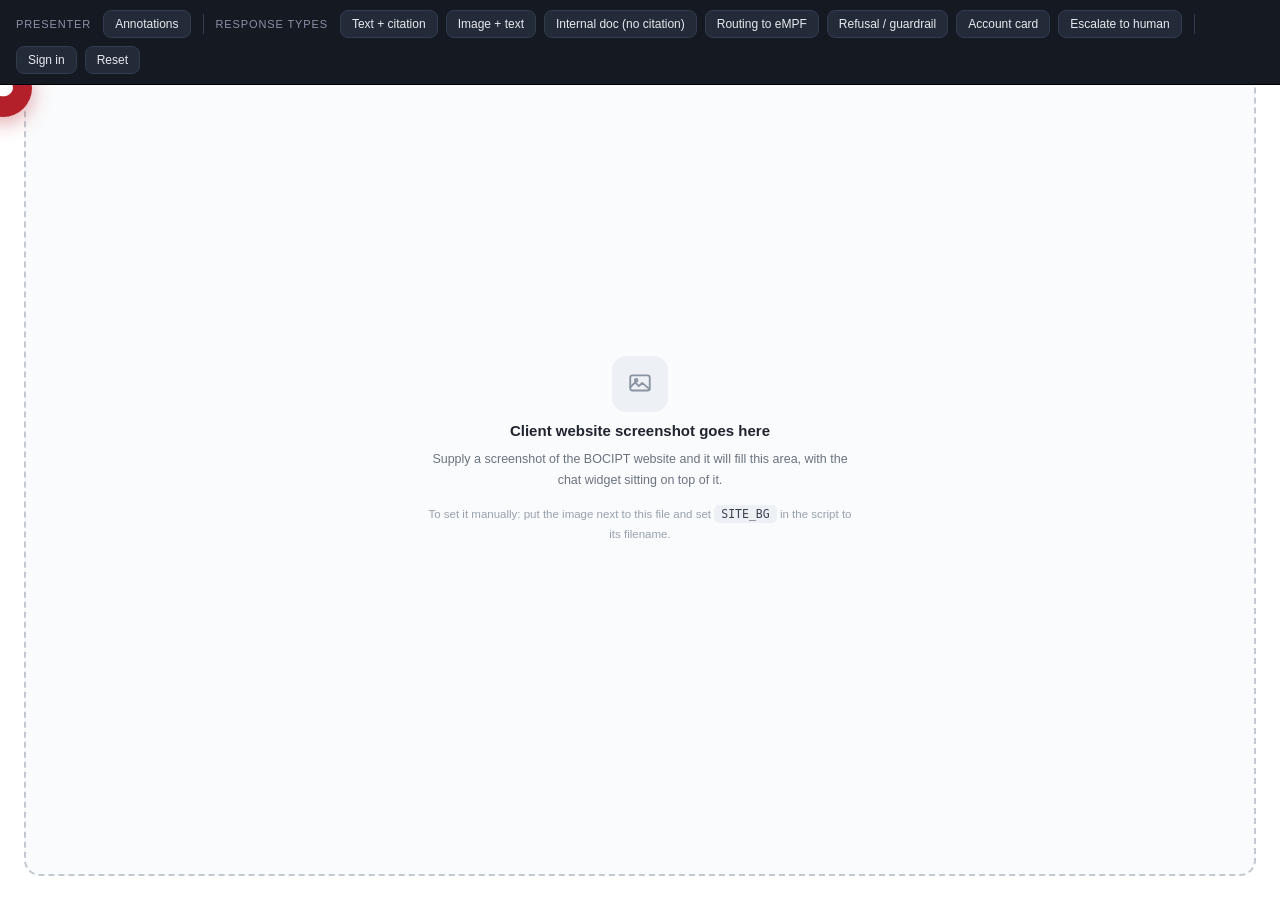
<file: chat-widget-mockup.html>
<!DOCTYPE html>
<html lang="en">
<head>
<meta charset="UTF-8">
<meta name="viewport" content="width=device-width, initial-scale=1">
<title>BOCI-Prudential — Chat Widget Mockup (DEMO)</title>
<style>
:root{
  --red:#B3202A; --red-dk:#8E1A21; --red-lt:#F7E9EA;
  --ink:#1F2430; --ink2:#3A4150; --muted:#6B7280; --line:#E4E7EC;
  --bg:#EEF0F3; --panel:#FFFFFF; --bot:#F6F7F9; --chip:#FFFFFF;
  --teal:#1F6F6B; --amber:#B7791F; --radius:14px;
}
*{box-sizing:border-box}
body{
  margin:0; font-family:"Segoe UI",-apple-system,"PingFang HK","Microsoft JhengHei","Noto Sans TC",sans-serif;
  background:var(--bg); color:var(--ink); -webkit-font-smoothing:antialiased;
}

/* ---------- presenter bar (not part of the product) ---------- */
.bar{
  position:sticky; top:0; z-index:60; background:#151922; color:#E8EAF0;
  padding:10px 16px; display:flex; flex-wrap:wrap; gap:8px; align-items:center;
  border-bottom:1px solid #000;
}
.bar .lbl{font-size:11px; letter-spacing:.08em; text-transform:uppercase; color:#8B93A7; margin-right:4px}
.bar button{
  background:#232A38; color:#E8EAF0; border:1px solid #333C4E; border-radius:8px;
  padding:6px 11px; font-size:12px; cursor:pointer; font-family:inherit;
}
.bar button:hover{background:#2E3748}
.bar button.on{background:var(--red); border-color:var(--red); color:#fff}
.bar .sep{width:1px; height:20px; background:#333C4E; margin:0 4px}
/* ---------- client website backdrop ---------- */
.site{
  position:fixed; inset:0; z-index:0; overflow:hidden;
  background:#fff center top no-repeat; background-size:cover;
}
/* empty-state: shown until a screenshot is supplied */
.slot{
  position:absolute; inset:24px; border:2px dashed #C3C9D2; border-radius:16px;
  display:flex; flex-direction:column; align-items:center; justify-content:center;
  gap:10px; text-align:center; padding:24px; background:#FAFBFC;
}
.slot .ic{width:56px; height:56px; border-radius:14px; background:#EDF0F4;
  display:flex; align-items:center; justify-content:center}
.slot .ic svg{width:26px; height:26px; fill:none; stroke:#8A93A2; stroke-width:1.7;
  stroke-linecap:round; stroke-linejoin:round}
.slot b{font-size:15px; color:var(--ink); font-weight:650}
.slot p{font-size:12.5px; color:var(--muted); line-height:1.7; margin:0; max-width:430px}
.slot code{background:#EDF0F4; color:#3A4150; padding:2px 7px; border-radius:5px;
  font-family:Consolas,Menlo,monospace; font-size:11.5px}
.slot .hint{font-size:11.5px; color:#98A0AE; margin-top:4px}
body.has-site .slot{display:none}

/* ---------- launcher ---------- */
.launcher{
  position:fixed; right:26px; bottom:26px; z-index:50;
  width:58px; height:58px; border-radius:50%; background:var(--red);
  border:none; cursor:pointer; display:flex; align-items:center; justify-content:center;
  box-shadow:0 6px 20px rgba(179,32,42,.4); transition:transform .15s;
}
.launcher:hover{transform:scale(1.06)}
.launcher svg{width:26px; height:26px; fill:#fff}
.launcher .dot{position:absolute; top:2px; right:2px; width:12px; height:12px; border-radius:50%;
  background:#2FBF71; border:2px solid #fff}

/* ---------- panel ---------- */
.panel{
  position:fixed; right:26px; bottom:96px; z-index:55;
  width:392px; height:640px; max-height:calc(100vh - 130px);
  background:var(--panel); border-radius:18px; overflow:hidden;
  box-shadow:0 18px 50px rgba(15,20,30,.28); display:none; flex-direction:column;
}
.panel.open{display:flex}
.panel.max{ right:16px; bottom:16px; width:calc(100vw - 32px); height:calc(100vh - 32px); max-width:760px; max-height:none}

/* header */
.hd{background:var(--red); color:#fff; padding:12px 14px; display:flex; align-items:center; gap:10px; flex:0 0 auto}
.logo{width:34px; height:34px; border-radius:8px; background:#fff; display:flex; align-items:center; justify-content:center; flex:0 0 auto}
.logo span{color:var(--red); font-weight:800; font-size:11px; letter-spacing:-.03em; line-height:1}
.hd .ttl{flex:1; min-width:0}
.hd .ttl b{display:block; font-size:14px; font-weight:650; white-space:nowrap; overflow:hidden; text-overflow:ellipsis}
.hd .ttl small{display:block; font-size:11px; opacity:.82; margin-top:1px}
.hd .acts{display:flex; gap:2px; flex:0 0 auto}
.ib{background:transparent; border:none; color:#fff; cursor:pointer; width:30px; height:30px; border-radius:7px;
  display:flex; align-items:center; justify-content:center; padding:0}
.ib:hover{background:rgba(255,255,255,.18)}
.ib svg{width:16px; height:16px; fill:none; stroke:#fff; stroke-width:1.9; stroke-linecap:round; stroke-linejoin:round}
.lang{background:rgba(255,255,255,.16); border:1px solid rgba(255,255,255,.34); color:#fff; border-radius:7px;
  font-size:11.5px; padding:5px 7px; cursor:pointer; font-family:inherit; font-weight:600}
.lang option{color:#1F2430}

/* demo badge */
.badge{background:#7A1219; color:#FFD9DB; text-align:center; font-size:10.5px; letter-spacing:.1em;
  text-transform:uppercase; padding:4px; flex:0 0 auto; font-weight:700}

/* auth strip */
.auth{background:var(--red-lt); border-bottom:1px solid #E7D3D5; padding:8px 14px; display:flex;
  align-items:center; gap:8px; font-size:12px; color:#7A2A30; flex:0 0 auto}
.auth .pill{width:7px; height:7px; border-radius:50%; background:#9AA3AF; flex:0 0 auto}
.auth.in .pill{background:#2FBF71}
.auth b{font-weight:650}
.auth a{margin-left:auto; color:var(--red); font-weight:650; cursor:pointer; text-decoration:none; white-space:nowrap}

/* messages */
.msgs{flex:1; overflow-y:auto; padding:16px 14px; background:#FBFBFC; scroll-behavior:smooth}
.msgs::-webkit-scrollbar{width:7px}
.msgs::-webkit-scrollbar-thumb{background:#D6DAE0; border-radius:4px}

.row{display:flex; gap:9px; margin-bottom:16px}
.row.me{justify-content:flex-end}
.row.bot .col{max-width:88%; flex:1; min-width:0}
.bub{min-width:0; overflow-wrap:break-word; word-break:break-word}
.av{width:28px; height:28px; border-radius:8px; background:var(--red); color:#fff; font-size:10px; font-weight:800;
  display:flex; align-items:center; justify-content:center; flex:0 0 auto; margin-top:2px}
.bub{max-width:82%; border-radius:var(--radius); padding:11px 13px; font-size:13.5px; line-height:1.62}
.row.me .bub{background:var(--red); color:#fff; border-bottom-right-radius:4px}
.row.bot .bub{background:#fff; border:1px solid var(--line); border-bottom-left-radius:4px; color:var(--ink2); max-width:88%}

/* markdown inside bot bubble */
.bub h3{font-size:13.5px; color:var(--ink); margin:0 0 8px; font-weight:700; line-height:1.4}
.bub h3:not(:first-child){margin-top:14px}
.bub p{margin:0 0 9px}
.bub p:last-child{margin-bottom:0}
.bub ul,.bub ol{margin:0 0 9px; padding-left:19px}
.bub li{margin-bottom:5px}
.bub b,.bub strong{color:var(--ink); font-weight:700}
.bub a{color:var(--red); text-decoration:none; border-bottom:1px solid rgba(179,32,42,.3)}
.bub .lead{color:var(--ink); font-weight:600}

/* refusal */
.refuse{background:#FFF8E9; border:1px solid #F0DCA8; border-left:3px solid var(--amber);
  border-radius:9px; padding:9px 11px; margin-bottom:10px; font-size:12.5px; color:#6B4E12; line-height:1.55}
.refuse b{color:#5A4110}

/* inline image */
.figure{margin:2px 0 10px; border:1px solid var(--line); border-radius:10px; overflow:hidden; background:#fff}
.figure svg{display:block; width:100%; height:auto}
.figure figcaption{font-size:11px; color:var(--muted); padding:7px 10px; border-top:1px solid var(--line); background:#FAFBFC}

/* account card */
.acct{border:1px solid var(--line); border-radius:10px; overflow:hidden; margin-bottom:10px; background:#fff}
.acct .top{background:#F3F5F8; padding:9px 11px; font-size:11.5px; color:var(--muted);
  display:flex; justify-content:space-between; gap:8px; border-bottom:1px solid var(--line)}
.acct .bal{padding:12px 11px 8px}
.acct .bal small{font-size:11px; color:var(--muted); display:block; margin-bottom:3px; letter-spacing:.03em}
.acct .bal b{font-size:23px; color:var(--ink); font-weight:700; letter-spacing:-.02em}
.acct .gl{font-size:12px; margin-top:5px}
.up{color:#1B7F4B} .dn{color:var(--red)}
.acct .alloc{padding:8px 11px 11px; border-top:1px solid var(--line)}
.acct .alloc .t{font-size:11px; color:var(--muted); margin-bottom:7px}
.seg{display:flex; height:9px; border-radius:5px; overflow:hidden; margin-bottom:7px}
.seg i{display:block; height:100%}
.legend{display:flex; flex-wrap:wrap; gap:4px 12px; font-size:11px; color:var(--ink2)}
.legend span{display:flex; align-items:center; gap:5px}
.legend em{width:8px; height:8px; border-radius:2px; display:block; font-style:normal}
.asat{font-size:11px; color:var(--muted); background:#F7F8FA; border-radius:7px; padding:6px 9px; margin-bottom:10px;
  border:1px solid var(--line)}

/* citations */
.cites{margin-top:11px; padding-top:10px; border-top:1px solid var(--line)}
.cites .ct{font-size:10px; letter-spacing:.09em; text-transform:uppercase; color:var(--muted);
  font-weight:700; margin-bottom:7px; display:flex; align-items:center; gap:5px}
.cites .ct svg{width:11px; height:11px; fill:none; stroke:var(--muted); stroke-width:2}
.cites a{display:flex; gap:7px; align-items:flex-start; font-size:11.5px; color:var(--ink2);
  text-decoration:none; padding:5px 7px; border-radius:6px; margin:0 -7px; line-height:1.45}
.cites a:hover{background:#F4F6F8}
.cites a i{color:var(--red); font-style:normal; font-weight:700; flex:0 0 auto}
.cites a u{color:var(--muted); text-decoration:none; display:block; font-size:10.5px; margin-top:1px;
  white-space:nowrap; overflow:hidden; text-overflow:ellipsis; max-width:250px}
.nocite{margin-top:10px; font-size:11px; color:#98A0AE; font-style:italic}

/* feedback + follow-ups */
.fb{display:flex; gap:6px; align-items:center; margin-top:11px; padding-top:9px; border-top:1px solid var(--line)}
.fb span{font-size:10.5px; color:var(--muted); margin-right:auto}
.fb button{background:#fff; border:1px solid var(--line); border-radius:6px; width:26px; height:24px;
  cursor:pointer; display:flex; align-items:center; justify-content:center; padding:0}
.fb button:hover{background:#F3F5F8; border-color:#CBD2DC}
.fb button svg{width:13px; height:13px; fill:none; stroke:var(--muted); stroke-width:1.8; stroke-linejoin:round}
.fb button.sel{background:var(--red-lt); border-color:#E2BFC2}
.fb button.sel svg{stroke:var(--red)}
.fu{margin-top:4px}
.fu .ft{font-size:10px; letter-spacing:.09em; text-transform:uppercase; color:var(--muted); font-weight:700; margin-bottom:7px}
.fu button{display:block; width:100%; text-align:left; background:var(--chip); border:1px solid var(--line);
  border-radius:9px; padding:8px 11px; font-size:12.5px; color:var(--ink2); cursor:pointer; margin-bottom:6px;
  font-family:inherit; line-height:1.45; transition:.12s}
.fu button:hover{border-color:var(--red); color:var(--red); background:#FFFAFA}
.fu button:last-child{margin-bottom:0}

/* typing */
.typing{display:flex; gap:4px; padding:13px 14px}
.typing i{width:6px; height:6px; border-radius:50%; background:#B6BDC8; animation:bl 1.2s infinite}
.typing i:nth-child(2){animation-delay:.18s} .typing i:nth-child(3){animation-delay:.36s}
@keyframes bl{0%,60%,100%{opacity:.3; transform:translateY(0)}30%{opacity:1; transform:translateY(-3px)}}

/* disclaimer */
.mask{position:absolute; inset:0; background:rgba(20,24,32,.5); z-index:20; display:flex;
  align-items:center; justify-content:center; padding:22px}
.disc{background:#fff; border-radius:14px; padding:20px 18px; max-width:330px; width:100%; text-align:center}
.disc .ic{width:40px; height:40px; border-radius:50%; background:var(--red-lt); display:flex;
  align-items:center; justify-content:center; margin:0 auto 12px}
.disc .ic svg{width:19px; height:19px; fill:none; stroke:var(--red); stroke-width:2; stroke-linecap:round; stroke-linejoin:round}
.disc h2{font-size:15px; margin:0 0 9px; color:var(--ink)}
.disc p{font-size:12px; color:var(--muted); line-height:1.65; margin:0 0 8px; text-align:left}
.disc .acc{font-size:11px; color:#98A0AE; margin:0 0 14px; text-align:left}
.disc .btns{display:flex; gap:8px}
.disc .btns button{flex:1; padding:10px; border-radius:9px; font-size:12.5px; cursor:pointer;
  font-family:inherit; font-weight:600; border:1px solid var(--line)}
.b1{background:var(--red); color:#fff; border-color:var(--red)!important}
.b1:hover{background:var(--red-dk)}
.b2{background:#fff; color:var(--ink2)}
.b2:hover{background:#F4F6F8}

/* input */
.inp{flex:0 0 auto; border-top:1px solid var(--line); padding:10px 12px; background:#fff; display:flex; gap:8px; align-items:flex-end}
.inp textarea{flex:1; border:1px solid var(--line); border-radius:10px; padding:9px 11px; font-size:13px;
  font-family:inherit; resize:none; outline:none; max-height:88px; line-height:1.5; color:var(--ink); background:#FBFBFC}
.inp textarea:focus{border-color:var(--red); background:#fff}
.inp textarea::placeholder{color:#A6ADB8}
.send{width:38px; height:38px; border-radius:10px; background:var(--red); border:none; cursor:pointer;
  display:flex; align-items:center; justify-content:center; flex:0 0 auto}
.send:hover{background:var(--red-dk)}
.send:disabled{background:#D3D8DF; cursor:not-allowed}
.send svg{width:17px; height:17px; fill:none; stroke:#fff; stroke-width:2; stroke-linecap:round; stroke-linejoin:round}
.foot{font-size:10.5px; color:#A6ADB8; text-align:center; padding:0 12px 9px; background:#fff; flex:0 0 auto}

/* empty state */
.empty{text-align:center; padding:34px 20px 20px}
.empty .em{width:46px; height:46px; border-radius:12px; background:var(--red-lt); margin:0 auto 13px;
  display:flex; align-items:center; justify-content:center}
.empty .em svg{width:22px; height:22px; fill:none; stroke:var(--red); stroke-width:1.8; stroke-linecap:round; stroke-linejoin:round}
.empty h3{font-size:15px; margin:0 0 5px; color:var(--ink)}
.empty p{font-size:12px; color:var(--muted); margin:0 auto 18px; max-width:250px; line-height:1.6}
.empty .chips{display:flex; flex-direction:column; gap:7px; text-align:left}
.empty .chips button{background:#fff; border:1px solid var(--line); border-radius:9px; padding:9px 12px;
  font-size:12.5px; color:var(--ink2); cursor:pointer; font-family:inherit; text-align:left; line-height:1.45}
.empty .chips button:hover{border-color:var(--red); color:var(--red); background:#FFFAFA}

/* ---------- presenter annotations ---------- */
.annot{position:relative}
body.pm .annot{outline:1.5px dashed var(--red); outline-offset:2px; border-radius:6px}
.tag{display:none; position:absolute; z-index:70; background:var(--red); color:#fff; font-size:10px;
  font-weight:700; padding:3px 7px; border-radius:5px; white-space:nowrap; pointer-events:none;
  box-shadow:0 3px 10px rgba(179,32,42,.4); letter-spacing:.02em}
body.pm .tag{display:block}
.t1{top:-9px; left:10px} .t2{top:-9px; right:10px} .t3{bottom:-9px; left:10px}
.t4{top:38%; right:-6px; transform:translateX(100%)} .t5{bottom:-9px; right:12px}
.t6{top:50%; left:-6px; transform:translate(-100%,-50%)}
.legendbox{position:fixed; left:16px; bottom:16px; z-index:70; background:#151922; color:#D7DBE4;
  border-radius:12px; padding:13px 15px; font-size:11.5px; line-height:1.75; max-width:330px; display:none;
  box-shadow:0 10px 30px rgba(0,0,0,.35); border:1px solid #2A3140}
body.pm .legendbox{display:block}
.legendbox b{color:#fff; display:block; margin-bottom:7px; font-size:10px; letter-spacing:.1em; text-transform:uppercase}
.legendbox i{color:#FF8A92; font-style:normal; font-weight:700; margin-right:6px}
@media(max-width:900px){.legendbox{display:none!important}}
</style>
</head>
<body>

<div class="bar">
  <span class="lbl">Presenter</span>
  <button id="pm" onclick="togglePM()">Annotations</button>
  <div class="sep"></div>
  <span class="lbl">Response types</span>
  <button onclick="demo('markdown')">Text + citation</button>
  <button onclick="demo('image')">Image + text</button>
  <button onclick="demo('internal')">Internal doc (no citation)</button>
  <button onclick="demo('routing')">Routing to eMPF</button>
  <button onclick="demo('refusal')">Refusal / guardrail</button>
  <button onclick="demo('account')">Account card</button>
  <button onclick="demo('escalate')">Escalate to human</button>
  <div class="sep"></div>
  <button id="authBtn" onclick="toggleAuth()">Sign in</button>
  <button onclick="resetChat()">Reset</button>
</div>

<!-- client website backdrop — drop the screenshot here -->
<div class="site" id="site">
  <div class="slot">
    <div class="ic"><svg viewBox="0 0 24 24"><rect x="3" y="4" width="18" height="14" rx="2"/><path d="M3 15l4.5-4.5 3.5 3.5 3-3L21 17"/><circle cx="8.5" cy="8.5" r="1.2"/></svg></div>
    <b>Client website screenshot goes here</b>
    <p>Supply a screenshot of the BOCIPT website and it will fill this area, with the chat widget sitting on top of it.</p>
    <p class="hint">To set it manually: put the image next to this file and set <code>SITE_BG</code> in the script to its filename.</p>
  </div>
</div>

<!-- launcher -->
<button class="launcher annot" id="launcher" onclick="openPanel()" data-t="1">
  <span class="tag t1" id="tg1"></span>
  <span class="dot"></span>
  <svg viewBox="0 0 24 24"><path d="M12 3C6.9 3 2.8 6.6 2.8 11c0 2.5 1.3 4.7 3.4 6.2L5 21.5l4.2-2.1c.9.2 1.8.3 2.8.3 5.1 0 9.2-3.6 9.2-8S17.1 3 12 3z"/></svg>
</button>

<!-- panel -->
<div class="panel" id="panel">
  <div class="hd">
    <div class="logo"><span>BOCI<br>PT</span></div>
    <div class="ttl annot" data-t="2">
      <span class="tag t1" id="tg2"></span>
      <b id="hTitle"></b><small id="hSub"></small>
    </div>
    <div class="acts">
      <select class="lang annot" id="lang" onchange="setLang(this.value)" data-t="3">
        <option value="en">EN</option><option value="tc">繁</option><option value="sc">简</option>
      </select>
      <span class="tag t2" id="tg3"></span>
      <button class="ib annot" onclick="toggleMax()" title="Expand" data-t="4">
        <span class="tag t3" id="tg4"></span>
        <svg viewBox="0 0 24 24"><path d="M9 3H3v6M15 21h6v-6M3 9V3h6M21 15v6h-6"/></svg>
      </button>
      <button class="ib annot" onclick="newSession()" title="New session" data-t="5">
        <span class="tag t4" id="tg5"></span>
        <svg viewBox="0 0 24 24"><path d="M12 5v14M5 12h14"/></svg>
      </button>
      <button class="ib" onclick="closePanel()">
        <svg viewBox="0 0 24 24"><path d="M6 6l12 12M18 6L6 18"/></svg>
      </button>
    </div>
  </div>

  <div class="badge" id="badge"></div>

  <div class="auth annot" id="authStrip" data-t="6">
    <span class="tag t5" id="tg6"></span>
    <span class="pill"></span><span id="authText"></span><a id="authLink" onclick="toggleAuth()"></a>
  </div>

  <div class="msgs" id="msgs"></div>

  <div class="foot" id="foot"></div>
  <div class="inp annot" data-t="7">
    <span class="tag t6" id="tg7"></span>
    <textarea id="ta" rows="1" onkeydown="key(event)" oninput="grow(this)"></textarea>
    <button class="send annot" onclick="send()" id="sendBtn" data-t="8">
      <span class="tag t5" id="tg8"></span>
      <svg viewBox="0 0 24 24"><path d="M4 12l16-8-6 8 6 8z"/></svg>
    </button>
  </div>

  <!-- disclaimer -->
  <div class="mask" id="mask" style="display:none">
    <div class="disc">
      <div class="ic"><svg viewBox="0 0 24 24"><path d="M12 3l9 16H3z"/><path d="M12 9v5M12 17h.01"/></svg></div>
      <h2 id="dTitle"></h2>
      <p id="dBody"></p>
      <p class="acc" id="dAcc"></p>
      <div class="btns">
        <button class="b2" onclick="decline()" id="dNo"></button>
        <button class="b1" onclick="accept()" id="dYes"></button>
      </div>
    </div>
  </div>
</div>

<div class="legendbox" id="legend"></div>

<script>
/* ================= CONTENT ================= */
const C = {
en:{
  h1:"Chat widget mockup", sub:"Static demo for the requirements workshop. All answers are hard-coded. No live model, no live data. Click the bubble bottom-right, or use the presenter bar to jump to a response type.",
  badge:"Demo — not a live system",
  title:"BOCI-Prudential Assistant", hsub:"MPF member support",
  foot:"Answers are generated by AI from approved documents. Always verify before acting.",
  dTitle:"Before you start", dBody:"This assistant answers general MPF questions using approved BOCI-Prudential documents. It does not give investment advice, does not recommend funds, and cannot carry out transactions. Your conversation may be reviewed to improve the service.",
  dAcc:"By continuing you confirm you have read and understood this notice.",
  dYes:"I understand", dNo:"Close",
  signIn:"Sign in", signOut:"Sign out",
  authOut:"Not signed in — general questions only",
  authIn:"Signed in as <b>C*** W**</b> · My Choice MPF",
  emptyH:"How can I help?", emptyP:"Ask about your MPF, or pick one of these.",
  ph:"Type your question…", phIn:"Ask about your account…",
  typing:"Thinking",
  fbQ:"Was this helpful?",
  fuTitle:"You could also ask",
  citesTitle:"Sources",
  nocite:"Answer based on approved internal guidance.",
  asatPrefix:"Figures as at",
  asatNote:"Information may not yet reflect instructions processed in the last few days.",
  refuseTitle:"I can't advise on this",
  memberName:"C*** W**", memberId:"Member ID ······4821",
  allocTitle:"Current allocation", balLabel:"Total balance",
  legend:[
    ["1","Launcher — entry point on the existing website. Always visible."],
    ["2","Header — assistant name, and the session state."],
    ["3","Language toggle — EN / 繁 / 简. Simplified Chinese is not on the website today. Your decision whether to include it."],
    ["4","Expand — full-screen mode for longer answers and statements."],
    ["5","New session — starts a fresh conversation."],
    ["6","Sign-in state — logged out: general questions only. Logged in: that member's own data."],
    ["7","Input bar — free text, multi-line."],
    ["8","Send button."]
  ],
  q:{
    markdown:{ask:"What is MPF and why do I have one?",
      md:"### What MPF is\nThe Mandatory Provident Fund is a retirement savings scheme. Since December 2000, most employees and self-employed people in Hong Kong aged 18 to 64 are **required by law** to join.\n\n### How it works\n- You and your employer each contribute **5%** of your relevant income\n- Your contributions are invested in the funds you choose, or in the **Default Investment Strategy** if you make no choice\n- You can normally access the money at age **65**\n\n### Which scheme you are in\nBOCI-Prudential Trustee is trustee of two MPF schemes:\n1. My Choice MPF Scheme\n2. BOC-Prudential Easy-Choice MPF Scheme\n\nBoth moved onto the government eMPF Platform on **5 June 2025**.",
      cites:[["Guide to the MPF Scheme","bocpt.com/en/guide-to-the-mpf-scheme"],["About the eMPF Platform","bocpt.com/en/about-the-empf-platform"]],
      fu:["When can I withdraw my MPF?","How do I check my balance?","What fees am I paying?"]},
    image:{ask:"How has the Asian equity fund performed?",
      md:"### Past performance — to 30 Sep 2026\nNet asset value per unit, after fees.\n\n- 12 months: **+6.4%**\n- 3 years annualised: **+3.1%**\n- Year to date: **+4.8%**\n\n**Past performance is not an indicator of future performance.** I cannot tell you how this fund will do, or whether it suits you.",
      img:true,
      cites:[["Quarterly Fund Fact Sheet, Q3 2026 (PDF)","bocpt.com/en/download-corner"]],
      fu:["What are the fees on this fund?","How do I change my fund choice?","Show me the Default Investment Strategy"]},
    internal:{ask:"My employer's contribution arrived late. What happens?",
      md:"### Late employer contributions\nEmployer contributions are normally invested on the dealing day after we receive them. When a contribution arrives late, we still allocate it using the fund price on the day it is received, not the day it was due.\n\n### What you will see\n- The contribution appears in your history once units are allocated\n- Your e-statement shows the actual dealing date used\n- If the delay was more than a few days, we record the reason against your account\n\n### If you want this looked at\nRaise it with our customer service team and we will check the record. Complaints are acknowledged by the next business day and most are resolved within 7 business days.",
      cites:[],
      fu:["How do I make a complaint?","Where do I get my e-statement?","Who do I call about this?"]},
    routing:{ask:"When can I withdraw my MPF?",
      md:"### When you can withdraw\nYou may withdraw your accrued benefits when one of these applies:\n- You reach age **65**\n- You leave Hong Kong permanently to reside elsewhere\n- You are totally incapacitated or terminally ill\n- Your balance is **HK$5,000 or less** and you have not been employed for 12 months\n\n### Who you submit to\nSince 5 June 2025, withdrawal instructions are submitted to the **eMPF Platform**, not to BOCI-Prudential.\n\n- eMPF hotline: **183 2622**\n- eMPF Web Portal or Mobile App\n- Same-day cut-off: **4:00pm** on a business day\n\nI can explain the rules. I cannot process the withdrawal.",
      cites:[["When can you withdraw your MPF?","bocpt.com/en/my-choice-mpf/key-scheme-information-document/08"],["About the eMPF Platform","bocpt.com/en/about-the-empf-platform"]],
      fu:["Can you help me decide whether to withdraw?","How do I transfer to another trustee?","What is the Default Investment Strategy?"]},
    refusal:{ask:"Should I withdraw my MPF now and put it in a fixed deposit?",
      md:"", refuse:true,
      cites:[["When can you withdraw your MPF?","bocpt.com/en/my-choice-mpf/key-scheme-information-document/08"]],
      fu:["What are the conditions for withdrawing?","Where do I submit a withdrawal?","Who can give me personal advice?"]},
    account:{ask:"How much do I have and how did it do this year?",
      md:"### Your account\nHere is your current position.",
      acct:true, cites:null,
      fu:["Show my contribution history","What funds am I invested in?","How do I change my allocation?"]},
    escalate:{ask:"My ex-employer never paid my contributions for six months in 2019.",
      md:"### This needs a person\nThat is a suspected non-payment case, and it needs investigating against your employment record. I can't handle that here.\n\n### What happens next\nI've logged this for our customer service team. Someone will contact you within **2 business days**.\n\n- Hotline: **2929 3030** (Easy-Choice) / **2929 3366** (My Choice)\n- Weekdays 9:00am – 6:00pm\n- Suite 1507, 15/F, 1111 King's Road, Taikoo Shing\n\nYour reference is **CS-2026-00418**.",
      cites:[["How to make enquiries and complaints","bocpt.com/en/my-choice-mpf/key-scheme-information-document/10"]],
      fu:["What happens to my complaint?","How long will it take?","Can I speak to someone now?"]}
  },
  acct:{bal:"HK$ 486,214.07", gl:"+HK$ 18,402.16 this year", glCls:"up",
    asat:"6 October 2026",
    alloc:[["BOCHK Hong Kong Equity",38,"#B3202A"],["BOCHK Global Bond",27,"#1F6F6B"],["BOCHK Balanced Growth",21,"#C9873A"],["Money Market",14,"#7C8798"]]},
  refuse:{
    t:"I can't advise on this",
    b:"Whether you should withdraw, and where to put the money, is investment and financial advice. As trustee I am not permitted to give it, and this assistant will not.",
    alt:[
      ["What I can tell you","The conditions under which withdrawal is permitted, and who processes the request."],
      ["Who owns this","The withdrawal instruction goes to the eMPF Platform on 183 2622."],
      ["Who can advise you","BOCI-Prudential Asset Management is the licensed intermediary. They can give personal advice — a separate conversation, with their own disclosures."]
    ]
  },
  chart:{t:"Asian Equity Fund — NAV per unit, 12 months to 30 Sep 2026", c:"Illustrative chart for demo purposes only."}
},
tc:{
  h1:"聊天視窗示意圖", sub:"需求工作坊用的靜態示範。所有回覆都是預設的，沒有實際模型，也沒有實際資料。請按右下角的圖示，或用上方的簡報控制列直接跳到某一類回覆。",
  badge:"示範 — 並非實際系統",
  title:"中銀保誠智能助理", hsub:"強積金成員支援",
  foot:"回覆由人工智能根據已核准的文件生成。採取行動前請自行核實。",
  dTitle:"開始之前", dBody:"此助理根據中銀保誠已核准的文件回答一般強積金問題。它不會提供投資建議，不會推薦基金，亦不能執行任何交易。你的對話可能會被檢視以改善服務。",
  dAcc:"繼續使用即表示你已閱讀並明白以上內容。",
  dYes:"我明白", dNo:"關閉",
  signIn:"登入", signOut:"登出",
  authOut:"未登入 — 只可查詢一般問題",
  authIn:"已登入：<b>C*** W**</b> · 自選強積金計劃",
  emptyH:"有什麼可以幫你？", emptyP:"查詢你的強積金，或選擇以下一項。",
  ph:"輸入你的問題…", phIn:"查詢你的帳戶…",
  typing:"思考中",
  fbQ:"這個回覆有幫助嗎？",
  fuTitle:"你可能想問",
  citesTitle:"資料來源",
  nocite:"回覆根據已核准的內部指引。",
  asatPrefix:"數字截至",
  asatNote:"資料可能尚未反映最近數天已處理的指示。",
  refuseTitle:"我不能就此提供建議",
  memberName:"C*** W**", memberId:"成員編號 ······4821",
  allocTitle:"現時分配", balLabel:"總結餘",
  legend:[
    ["1","開啟圖示 — 在現有網站上的入口，長期顯示。"],
    ["2","標題列 — 助理名稱及對話狀態。"],
    ["3","語言切換 — EN / 繁 / 簡。網站現時沒有簡體中文，是否加入由你們決定。"],
    ["4","放大 — 全螢幕模式，方便閱讀較長的回覆及結單。"],
    ["5","新對話 — 重新開始一段對話。"],
    ["6","登入狀態 — 未登入只可問一般問題；已登入才可查該成員自己的資料。"],
    ["7","輸入框 — 自由輸入，可多行。"],
    ["8","發送按鈕。"]
  ],
  q:{
    markdown:{ask:"什麼是強積金？為什麼我會有？",
      md:"### 什麼是強積金\n強制性公積金是一個退休儲蓄計劃。自2000年12月起，香港大部分18至64歲的僱員及自僱人士，**依法必須**參加。\n\n### 如何運作\n- 你及你的僱主各供款相關入息的 **5%**\n- 供款投資於你選擇的基金；如沒有選擇，則投資於**預設投資策略**\n- 一般可在 **65歲** 時提取\n\n### 你參加的是哪個計劃\n中銀保誠信託是兩個強積金計劃的信託人：\n1. 自選強積金計劃\n2. 中銀保誠簡易強積金計劃\n\n兩個計劃已於 **2025年6月5日** 轉往政府的積金易平台。",
      cites:[["強積金計劃指南","bocpt.com/zh/guide-to-the-mpf-scheme"],["關於積金易平台","bocpt.com/zh/about-the-empf-platform"]],
      fu:["我什麼時候可以提取強積金？","怎樣查詢我的結餘？","我需要支付什麼費用？"]},
    image:{ask:"亞洲股票基金表現如何？",
      md:"### 過往表現 — 截至2026年9月30日\n每單位資產淨值，已扣除費用。\n\n- 12個月：**+6.4%**\n- 3年年均：**+3.1%**\n- 年初至今：**+4.8%**\n\n**過往表現並非未來表現的指標。** 我不能告訴你這隻基金將來會怎樣，亦不能判斷它是否適合你。",
      img:true,
      cites:[["季度基金概況，2026年第三季（PDF）","bocpt.com/zh/download-corner"]],
      fu:["這隻基金的收費是多少？","怎樣更改我的基金選擇？","什麼是預設投資策略？"]},
    internal:{ask:"僱主的供款遲到了，會怎樣處理？",
      md:"### 僱主供款延遲\n僱主供款一般在我們收到後的下一個交易日投資。如供款延遲到達，我們仍會以**實際收到當日**的基金價格分配單位，而非原定應供款當日。\n\n### 你會看到什麼\n- 單位分配後，該筆供款會顯示於你的供款紀錄\n- 電子結單會顯示實際使用的交易日\n- 如延遲超過數天，我們會把原因記錄在你的帳戶\n\n### 如需跟進\n請聯絡我們的客戶服務團隊，我們會查核紀錄。投訴會於下一個工作天確認收訖，大部分於7個工作天內處理完成。",
      cites:[],
      fu:["怎樣作出投訴？","在哪裡取得電子結單？","這件事應該聯絡誰？"]},
    routing:{ask:"我什麼時候可以提取強積金？",
      md:"### 可提取的情況\n符合以下其中一項，便可提取累算權益：\n- 年滿 **65歲**\n- 永久離港並移居其他地方\n- 完全喪失行為能力或患末期疾病\n- 結餘為 **港幣5,000元或以下**，且已12個月沒有受僱\n\n### 向誰提交\n自2025年6月5日起，提取指示須提交至**積金易平台**，而非中銀保誠。\n\n- 積金易熱線：**183 2622**\n- 積金易網上平台或手機應用程式\n- 即日處理截止時間：工作天**下午4時**\n\n我可以解釋規則，但不能處理提取。",
      cites:[["什麼時候可以提取強積金？","bocpt.com/zh/my-choice-mpf/key-scheme-information-document/08"],["關於積金易平台","bocpt.com/zh/about-the-empf-platform"]],
      fu:["你可以幫我決定是否提取嗎？","怎樣轉移至其他信託人？","什麼是預設投資策略？"]},
    refusal:{ask:"我應否現在提取強積金，轉做定期存款？",
      md:"", refuse:true,
      cites:[["什麼時候可以提取強積金？","bocpt.com/zh/my-choice-mpf/key-scheme-information-document/08"]],
      fu:["提取的條件是什麼？","在哪裡提交提取申請？","誰可以給我個人建議？"]},
    account:{ask:"我有多少錢？今年表現如何？",
      md:"### 你的帳戶\n以下是你現時的情況。",
      acct:true, cites:null,
      fu:["顯示我的供款紀錄","我投資於哪些基金？","怎樣更改我的分配？"]},
    escalate:{ask:"我的前僱主在2019年有六個月沒有為我供款。",
      md:"### 這個需要人手處理\n這屬於懷疑拖欠供款個案，需要對照你的僱傭紀錄進行調查，我在這裡無法處理。\n\n### 接下來會怎樣\n我們已把個案轉交客戶服務團隊，會有同事於 **2個工作天** 內聯絡你。\n\n- 熱線：**2929 3030**（簡易計劃）/ **2929 3366**（自選計劃）\n- 星期一至五 上午9時至下午6時\n- 太古城英皇道1111號15樓1507室\n\n你的個案編號是 **CS-2026-00418**。",
      cites:[["如何作出查詢及投訴","bocpt.com/zh/my-choice-mpf/key-scheme-information-document/10"]],
      fu:["我的投訴會怎樣處理？","需要多長時間？","我可以現在就跟人對話嗎？"]}
  },
  acct:{bal:"港幣 486,214.07 元", gl:"本年 +港幣 18,402.16 元", glCls:"up",
    asat:"2026年10月6日",
    alloc:[["中銀香港股票基金",38,"#B3202A"],["中銀香港環球債券基金",27,"#1F6F6B"],["中銀香港均衡增長基金",21,"#C9873A"],["貨幣市場基金",14,"#7C8798"]]},
  refuse:{
    t:"我不能就此提供建議",
    b:"應否提取、以及提取後如何處理，屬於投資及財務建議。作為信託人，我們獲准提供的服務不包括這些，此助理亦不會提供。",
    alt:[
      ["我可以告訴你","允許提取的條件，以及由哪一方處理申請。"],
      ["由誰負責","提取指示須提交至積金易平台，熱線 183 2622。"],
      ["誰可以提供建議","中銀保誠資產管理是持牌中介人，可提供個人建議 — 那是另一段對話，並有其本身的披露要求。"]
    ]
  },
  chart:{t:"亞洲股票基金 — 每單位資產淨值，截至2026年9月30日之12個月", c:"僅作示範用途的示意圖。"}
},
sc:{
  h1:"聊天窗口示意图", sub:"需求工作坊用的静态示范。所有回复都是预设的，没有实际模型，也没有实际数据。请按右下角的图标，或用上方的演示控制栏直接跳到某一类回复。",
  badge:"示范 — 并非实际系统",
  title:"中银保诚智能助理", hsub:"强积金成员支持",
  foot:"回复由人工智能根据已核准的文件生成。采取行动前请自行核实。",
  dTitle:"开始之前", dBody:"此助理根据中银保诚已核准的文件回答一般强积金问题。它不会提供投资建议，不会推荐基金，亦不能执行任何交易。你的对话可能会被检视以改善服务。",
  dAcc:"继续使用即表示你已阅读并明白以上内容。",
  dYes:"我明白", dNo:"关闭",
  signIn:"登录", signOut:"登出",
  authOut:"未登录 — 只可查询一般问题",
  authIn:"已登录：<b>C*** W**</b> · 自选强积金计划",
  emptyH:"有什么可以帮你？", emptyP:"查询你的强积金，或选择以下一项。",
  ph:"输入你的问题…", phIn:"查询你的账户…",
  typing:"思考中",
  fbQ:"这个回复有帮助吗？",
  fuTitle:"你可能想问",
  citesTitle:"资料来源",
  nocite:"回复根据已核准的内部指引。",
  asatPrefix:"数字截至",
  asatNote:"资料可能尚未反映最近几天已处理的指示。",
  refuseTitle:"我不能就此提供建议",
  memberName:"C*** W**", memberId:"成员编号 ······4821",
  allocTitle:"现时分配", balLabel:"总结余",
  legend:[
    ["1","开启图标 — 在现有网站上的入口，长期显示。"],
    ["2","标题栏 — 助理名称及对话状态。"],
    ["3","语言切换 — EN / 繁 / 简。网站现时没有简体中文，是否加入由你们决定。"],
    ["4","放大 — 全屏模式，方便阅读较长的回复及结单。"],
    ["5","新对话 — 重新开始一段对话。"],
    ["6","登录状态 — 未登录只可问一般问题；已登录才可查该成员自己的数据。"],
    ["7","输入框 — 自由输入，可多行。"],
    ["8","发送按钮。"]
  ],
  q:{
    markdown:{ask:"什么是强积金？为什么我会有？",
      md:"### 什么是强积金\n强制性公积金是一个退休储蓄计划。自2000年12月起，香港大部分18至64岁的雇员及自雇人士，**依法必须**参加。\n\n### 如何运作\n- 你及你的雇主各供款相关收入的 **5%**\n- 供款投资于你选择的基金；如没有选择，则投资于**默认投资策略**\n- 一般可在 **65岁** 时提取\n\n### 你参加的是哪个计划\n中银保诚信托是两个强积金计划的受托人：\n1. 自选强积金计划\n2. 中银保诚简易强积金计划\n\n两个计划已于 **2025年6月5日** 转往政府的积金易平台。",
      cites:[["强积金计划指南","bocpt.com/zh/guide-to-the-mpf-scheme"],["关于积金易平台","bocpt.com/zh/about-the-empf-platform"]],
      fu:["我什么时候可以提取强积金？","怎样查询我的结余？","我需要支付什么费用？"]},
    image:{ask:"亚洲股票基金表现如何？",
      md:"### 过往表现 — 截至2026年9月30日\n每单位资产净值，已扣除费用。\n\n- 12个月：**+6.4%**\n- 3年年均：**+3.1%**\n- 年初至今：**+4.8%**\n\n**过往表现并非未来表现的指标。** 我不能告诉你这只基金将来会怎样，亦不能判断它是否适合你。",
      img:true,
      cites:[["季度基金概况，2026年第三季（PDF）","bocpt.com/zh/download-corner"]],
      fu:["这只基金的收费是多少？","怎样更改我的基金选择？","什么是默认投资策略？"]},
    internal:{ask:"雇主的供款迟到了，会怎样处理？",
      md:"### 雇主供款延迟\n雇主供款一般在我们收到后的下一个交易日投资。如供款延迟到达，我们仍会以**实际收到当日**的基金价格分配单位，而非原定应供款当日。\n\n### 你会看到什么\n- 单位分配后，该笔供款会显示于你的供款记录\n- 电子结单会显示实际使用的交易日\n- 如延迟超过几天，我们会把原因记录在你的账户\n\n### 如需跟进\n请联络我们的客户服务团队，我们会查核记录。投诉会于下一个工作日确认收讫，大部分于7个工作日内处理完成。",
      cites:[],
      fu:["怎样作出投诉？","在哪里取得电子结单？","这件事应该联络谁？"]},
    routing:{ask:"我什么时候可以提取强积金？",
      md:"### 可提取的情况\n符合以下其中一项，便可提取累算权益：\n- 年满 **65岁**\n- 永久离港并移居其他地方\n- 完全丧失行为能力或患末期疾病\n- 结余为 **港币5,000元或以下**，且已12个月没有受雇\n\n### 向谁提交\n自2025年6月5日起，提取指示须提交至**积金易平台**，而非中银保诚。\n\n- 积金易热线：**183 2622**\n- 积金易网上平台或手机应用程序\n- 即日处理截止时间：工作日**下午4时**\n\n我可以解释规则，但不能处理提取。",
      cites:[["什么时候可以提取强积金？","bocpt.com/zh/my-choice-mpf/key-scheme-information-document/08"],["关于积金易平台","bocpt.com/zh/about-the-empf-platform"]],
      fu:["你可以帮我决定是否提取吗？","怎样转移至其他受托人？","什么是默认投资策略？"]},
    refusal:{ask:"我应否现在提取强积金，转做定期存款？",
      md:"", refuse:true,
      cites:[["什么时候可以提取强积金？","bocpt.com/zh/my-choice-mpf/key-scheme-information-document/08"]],
      fu:["提取的条件是什么？","在哪里提交提取申请？","谁可以给我个人建议？"]},
    account:{ask:"我有多少钱？今年表现如何？",
      md:"### 你的账户\n以下是你现时的情况。",
      acct:true, cites:null,
      fu:["显示我的供款记录","我投资于哪些基金？","怎样更改我的分配？"]},
    escalate:{ask:"我的前雇主在2019年有六个月没有为我供款。",
      md:"### 这个需要人手处理\n这属于怀疑拖欠供款个案，需要对照你的雇佣记录进行调查，我在这里无法处理。\n\n### 接下来会怎样\n我们已把个案转交客户服务团队，会有同事于 **2个工作日** 内联络你。\n\n- 热线：**2929 3030**（简易计划）/ **2929 3366**（自选计划）\n- 星期一至五 上午9时至下午6时\n- 太古城英皇道1111号15楼1507室\n\n你的个案编号是 **CS-2026-00418**。",
      cites:[["如何作出查询及投诉","bocpt.com/zh/my-choice-mpf/key-scheme-information-document/10"]],
      fu:["我的投诉会怎样处理？","需要多长时间？","我现在可以跟人对话吗？"]}
  },
  acct:{bal:"港币 486,214.07 元", gl:"本年 +港币 18,402.16 元", glCls:"up",
    asat:"2026年10月6日",
    alloc:[["中银香港股票基金",38,"#B3202A"],["中银香港环球债券基金",27,"#1F6F6B"],["中银香港均衡增长基金",21,"#C9873A"],["货币市场基金",14,"#7C8798"]]},
  refuse:{
    t:"我不能就此提供建议",
    b:"应否提取、以及提取后如何处理，属于投资及财务建议。作为受托人，我们获准提供的服务不包括这些，此助理亦不会提供。",
    alt:[
      ["我可以告诉你","允许提取的条件，以及由哪一方处理申请。"],
      ["由谁负责","提取指示须提交至积金易平台，热线 183 2622。"],
      ["谁可以提供建议","中银保诚资产管理是持牌中介人，可提供个人建议 — 那是另一段对话，并有其本身的披露要求。"]
    ]
  },
  chart:{t:"亚洲股票基金 — 每单位资产净值，截至2026年9月30日之12个月", c:"仅作示范用途的示意图。"}
}};

/* ================= STATE ================= */
let lang='en', signed=false, agreed=false, hist=[], maxed=false, pm=false;
const $=id=>document.getElementById(id);

/* ================= CLIENT WEBSITE BACKDROP ================= */
/* Put the screenshot next to this file and set its filename below,
   e.g. const SITE_BG = 'bocipt-home.png';  Leave as null for the placeholder. */
const SITE_BG = null;
if(SITE_BG){
  const s=$('site');
  s.style.backgroundImage='url("'+SITE_BG+'")';
  document.body.classList.add('has-site');
}

/* ================= MARKDOWN ================= */
function esc(s){return s.replace(/&/g,'&amp;').replace(/</g,'&lt;').replace(/>/g,'&gt;')}
function inline(s){
  s=esc(s);
  s=s.replace(/\*\*(.+?)\*\*/g,'<b>$1</b>');
  s=s.replace(/\[(.+?)\]\((.+?)\)/g,'<a href="#" onclick="return false">$1</a>');
  return s;
}
function md(src){
  const L=src.split('\n'); let out='',i=0;
  while(i<L.length){
    let l=L[i];
    if(!l.trim()){i++;continue}
    if(/^###\s/.test(l)){out+='<h3>'+inline(l.replace(/^###\s/,''))+'</h3>';i++;continue}
    if(/^[-*]\s/.test(l)){
      out+='<ul>';
      while(i<L.length&&/^[-*]\s/.test(L[i])){out+='<li>'+inline(L[i].replace(/^[-*]\s/,''))+'</li>';i++}
      out+='</ul>';continue}
    if(/^\d+\.\s/.test(l)){
      out+='<ol>';
      while(i<L.length&&/^\d+\.\s/.test(L[i])){out+='<li>'+inline(L[i].replace(/^\d+\.\s/,''))+'</li>';i++}
      out+='</ol>';continue}
    let p=[];
    while(i<L.length&&L[i].trim()&&!/^###\s|^[-*]\s|^\d+\.\s/.test(L[i])){p.push(L[i]);i++}
    out+='<p>'+inline(p.join(' '))+'</p>';
  }
  return out;
}

/* ================= CHART SVG ================= */
function chart(){
  const pts=[28,26,30,27,32,31,35,33,38,36,41,44,42,46];
  const w=560,h=150,px=34,py=14,mx=Math.max(...pts),mn=Math.min(...pts);
  const X=i=>px+i*((w-px-10)/(pts.length-1));
  const Y=v=>h-py-((v-mn)/(mx-mn))*(h-py*2);
  let path=pts.map((v,i)=>(i?'L':'M')+X(i).toFixed(1)+' '+Y(v).toFixed(1)).join(' ');
  let area=path+' L'+X(pts.length-1).toFixed(1)+' '+(h-py)+' L'+px+' '+(h-py)+' Z';
  let grid='';
  for(let g=0;g<=3;g++){const y=py+g*((h-py*2)/3);grid+='<line x1="'+px+'" y1="'+y+'" x2="'+(w-10)+'" y2="'+y+'" stroke="#EDF0F3" stroke-width="1"/>';}
  const mon=['O','N','D','J','F','M','A','M','J','J','A','S','O','S'];
  let xl='';
  pts.forEach((v,i)=>{if(i%2===0)xl+='<text x="'+X(i)+'" y="'+(h-2)+'" font-size="9" fill="#98A0AE" text-anchor="middle">'+mon[i]+'</text>';});
  return '<svg viewBox="0 0 '+w+' '+h+'" xmlns="http://www.w3.org/2000/svg">'+
    '<defs><linearGradient id="g1" x1="0" y1="0" x2="0" y2="1">'+
    '<stop offset="0%" stop-color="#B3202A" stop-opacity=".16"/><stop offset="100%" stop-color="#B3202A" stop-opacity="0"/>'+
    '</linearGradient></defs>'+grid+
    '<path d="'+area+'" fill="url(#g1)"/>'+
    '<path d="'+path+'" fill="none" stroke="#B3202A" stroke-width="2" stroke-linejoin="round" stroke-linecap="round"/>'+
    '<circle cx="'+X(pts.length-1)+'" cy="'+Y(pts[pts.length-1])+'" r="3.5" fill="#B3202A"/>'+xl+
    '<text x="'+px+'" y="'+(py-3)+'" font-size="9" fill="#98A0AE">NAV/unit</text></svg>';
}

/* ================= ACCOUNT CARD ================= */
function acctCard(){
  const t=C[lang],a=t.acct;
  let seg='',leg='';
  a.alloc.forEach(([n,p,c])=>{seg+='<i style="width:'+p+'%;background:'+c+'"></i>';
    leg+='<span><em style="background:'+c+'"></em>'+esc(n)+' '+p+'%</span>';});
  return '<div class="acct">'+
    '<div class="top"><span>'+esc(t.memberName)+'</span><span>'+esc(t.memberId)+'</span></div>'+
    '<div class="bal"><small>'+esc(t.balLabel)+'</small>'+
    '<b>'+esc(a.bal)+'</b><div class="gl '+a.glCls+'">'+esc(a.gl)+'</div></div>'+
    '<div class="alloc"><div class="t">'+esc(t.allocTitle)+'</div><div class="seg">'+seg+'</div><div class="legend">'+leg+'</div></div>'+
    '</div>'+
    '<div class="asat">'+esc(t.asatPrefix)+' <b>'+esc(a.asat)+'</b> · '+esc(t.asatNote)+'</div>';
}

/* ================= REFUSAL ================= */
function refuseBlock(){
  const t=C[lang],r=t.refuse;
  let rows=r.alt.map(([h,b])=>'<li><b>'+esc(h)+'</b> — '+esc(b)+'</li>').join('');
  return '<div class="refuse"><b>'+esc(r.t)+'</b><br>'+esc(r.b)+'</div>'+
    '<ul style="margin:0 0 9px;padding-left:19px">'+rows+'</ul>';
}

/* ================= RENDER ================= */
function render(){
  const t=C[lang];
  document.documentElement.lang = lang==='en'?'en':'zh-HK';
  $('badge').textContent=t.badge;
  $('hTitle').textContent=t.title; $('hSub').textContent=t.hsub;
  $('foot').textContent=t.foot;
  $('ta').placeholder=signed?t.phIn:t.ph;
  $('dTitle').textContent=t.dTitle; $('dBody').textContent=t.dBody; $('dAcc').textContent=t.dAcc;
  $('dYes').textContent=t.dYes; $('dNo').textContent=t.dNo;
  $('authLink').textContent=signed?t.signOut:t.signIn;
  $('authBtn').textContent=signed?t.signOut:t.signIn;
  $('authText').innerHTML=signed?t.authIn:t.authOut;
  $('authStrip').className='auth annot'+(signed?' in':'');
  $('authBtn').className=signed?'on':'';
  // tags
  t.legend.forEach((x,i)=>{const el=$('tg'+(i+1)); if(el)el.textContent=x[0]});
  $('legend').innerHTML='<b>'+ (lang==='en'?'Presenter annotations':(lang==='tc'?'簡報標註':'演示标注')) +'</b>'+
    t.legend.map(x=>'<div><i>'+x[0]+'</i>'+esc(x[1])+'</div>').join('');
  drawMsgs();
}

function citesHtml(c){
  const t=C[lang];
  if(c===null||c===undefined) return '';
  if(!c.length) return '<div class="nocite">'+esc(t.nocite)+'</div>';
  let items=c.map((x,i)=>'<a href="#" onclick="return false"><i>['+(i+1)+']</i>'+
    '<span>'+esc(x[0])+'<u>'+esc(x[1])+'</u></span></a>').join('');
  return '<div class="cites"><div class="ct"><svg viewBox="0 0 24 24"><path d="M10 13a5 5 0 007 0l3-3a5 5 0 00-7-7l-1 1"/><path d="M14 11a5 5 0 00-7 0l-3 3a5 5 0 007 7l1-1"/></svg>'+
    esc(t.citesTitle)+'</div>'+items+'</div>';
}

function fuHtml(list){
  const t=C[lang];
  if(!list||!list.length)return '';
  return '<div class="fu"><div class="ft">'+esc(t.fuTitle)+'</div>'+
    list.map(q=>'<button onclick="ask(\''+q.replace(/'/g,"\\'")+'\')">'+esc(q)+'</button>').join('')+'</div>';
}

function drawMsgs(){
  const t=C[lang], box=$('msgs');
  if(!agreed){ box.innerHTML=''; return }
  if(!hist.length){
    box.innerHTML='<div class="empty"><div class="em"><svg viewBox="0 0 24 24"><path d="M12 3C6.9 3 2.8 6.6 2.8 11c0 2.5 1.3 4.7 3.4 6.2L5 21.5l4.2-2.1c.9.2 1.8.3 2.8.3 5.1 0 9.2-3.6 9.2-8S17.1 3 12 3z"/></svg></div>'+
      '<h3>'+esc(t.emptyH)+'</h3><p>'+esc(t.emptyP)+'</p><div class="chips">'+
      [ 'markdown','image','routing' ].map(k=>'<button onclick="demo(\''+k+'\')">'+esc(t.q[k].ask)+'</button>').join('')+
      '</div></div>';
    return;
  }
  let h='';
  hist.forEach(m=>{
    if(m.k==='user'){ h+='<div class="row me"><div class="bub">'+inline(m.text)+'</div></div>'; return }
    const d=m.d, inner=[];
    if(d.refuse) inner.push(refuseBlock());
    if(d.md) inner.push(md(d.md));
    if(d.acct) inner.push(acctCard());
    if(d.img) inner.push('<figure class="figure">'+chart()+'<figcaption>'+esc(C[lang].chart.t)+' · '+esc(C[lang].chart.c)+'</figcaption></figure>');
    inner.push(citesHtml(d.cites));
    h+='<div class="row bot"><div class="av">AI</div><div class="col">'+
      '<div class="bub">'+inner.join('')+
      '<div class="fb"><span>'+esc(t.fbQ)+'</span>'+
      '<button onclick="vote(this,1)" title="Helpful"><svg viewBox="0 0 24 24"><path d="M7 22V11l5-9 1 1v6h5a2 2 0 012 2.3l-1.3 7A2 2 0 0116.7 22H7z"/></svg></button>'+
      '<button onclick="vote(this,0)" title="Not helpful"><svg viewBox="0 0 24 24"><path d="M17 2v11l-5 9-1-1v-6H6a2 2 0 01-2-2.3l1.3-7A2 2 0 017.3 2H17z"/></svg></button>'+
      '</div></div>'+ fuHtml(d.fu) +'</div></div>';
  });
  box.innerHTML=h;
  box.scrollTop=box.scrollHeight;
}

/* ================= ACTIONS ================= */
function openPanel(){$('panel').classList.add('open');$('launcher').style.display='none';
  if(!agreed){$('mask').style.display='flex';drawMsgs()} else drawMsgs(); $('ta').focus()}
function closePanel(){$('panel').classList.remove('open');$('launcher').style.display='flex'}
function accept(){agreed=true;$('mask').style.display='none';drawMsgs();$('ta').focus()}
function decline(){closePanel();agreed=false}
function toggleMax(){maxed=!maxed;$('panel').classList.toggle('max',maxed)}
function toggleAuth(){signed=!signed;render()}
function newSession(){hist=[];drawMsgs();$('ta').value='';grow($('ta'))}
function resetChat(){hist=[];signed=false;agreed=false;render();$('mask').style.display='none';$('panel').classList.remove('open');$('launcher').style.display='flex'}
function togglePM(){pm=!pm;document.body.classList.toggle('pm',pm);$('pm').className=pm?'on':''}
function vote(btn,ok){btn.parentNode.querySelectorAll('button').forEach(b=>b.classList.remove('sel'));btn.classList.add('sel')}
function grow(el){el.style.height='auto';el.style.height=Math.min(el.scrollHeight,88)+'px'}
function key(e){if(e.key==='Enter'&&!e.shiftKey){e.preventDefault();send()}}

function match(text){
  const t=C[lang].q;
  for(const k in t){ if(t[k].ask===text) return k }
  const s=text.toLowerCase();
  for(const k in t){ if(t[k].ask.toLowerCase()===s) return k }
  if(/withdraw|提取|提取/.test(s)) return signed?'refusal':'routing';
  if(/balance|how much|結餘|结余|多少/.test(s)) return signed?'account':'markdown';
  if(/fund|perform|基金|表現|表现/.test(s)) return 'image';
  if(/complain|late|employer|投訴|投诉|僱主|雇主/.test(s)) return 'escalate';
  return 'markdown';
}

function send(){
  const ta=$('ta'), v=ta.value.trim(); if(!v)return;
  ta.value=''; grow(ta); ask(v);
}

function ask(text){
  if(!agreed){openPanel();return}
  $('msgs').querySelector('.empty')?.remove();
  const key=match(text);
  hist.push({k:'user',text:text,key:key});
  drawMsgs();
  const box=$('msgs');
  box.insertAdjacentHTML('beforeend',
    '<div class="row bot" id="typ"><div class="av">AI</div><div class="bub" style="padding:0"><div class="typing"><i></i><i></i><i></i></div></div></div>');
  box.scrollTop=box.scrollHeight;
  setTimeout(()=>{
    const el=$('typ'); if(el)el.remove();
    hist.push({k:'bot',d:C[lang].q[key],key:key});
    drawMsgs();
  },620);
}

function demo(key){
  if(!agreed){openPanel(); setTimeout(()=>{agreed=true;$('mask').style.display='none';
    if(key==='account'&&!signed){signed=true;render()} runDemo(key)},120); return}
  if(key==='account'&&!signed){signed=true;render()}
  runDemo(key);
}
function runDemo(key){
  hist.push({k:'user',text:C[lang].q[key].ask,key:key});
  hist.push({k:'bot',d:C[lang].q[key],key:key});
  drawMsgs();
}

/* language switch: rebuild the whole conversation in the new language */
function setLang(v){
  const keys=hist.map(m=>m.key||'markdown');
  lang=v;
  hist=keys.map((key,i)=> i%2===0
    ? {k:'user',text:C[lang].q[key].ask,key:key}
    : {k:'bot',d:C[lang].q[key],key:key});
  render();
}

render();
</script>
</body>
</html>
</file>
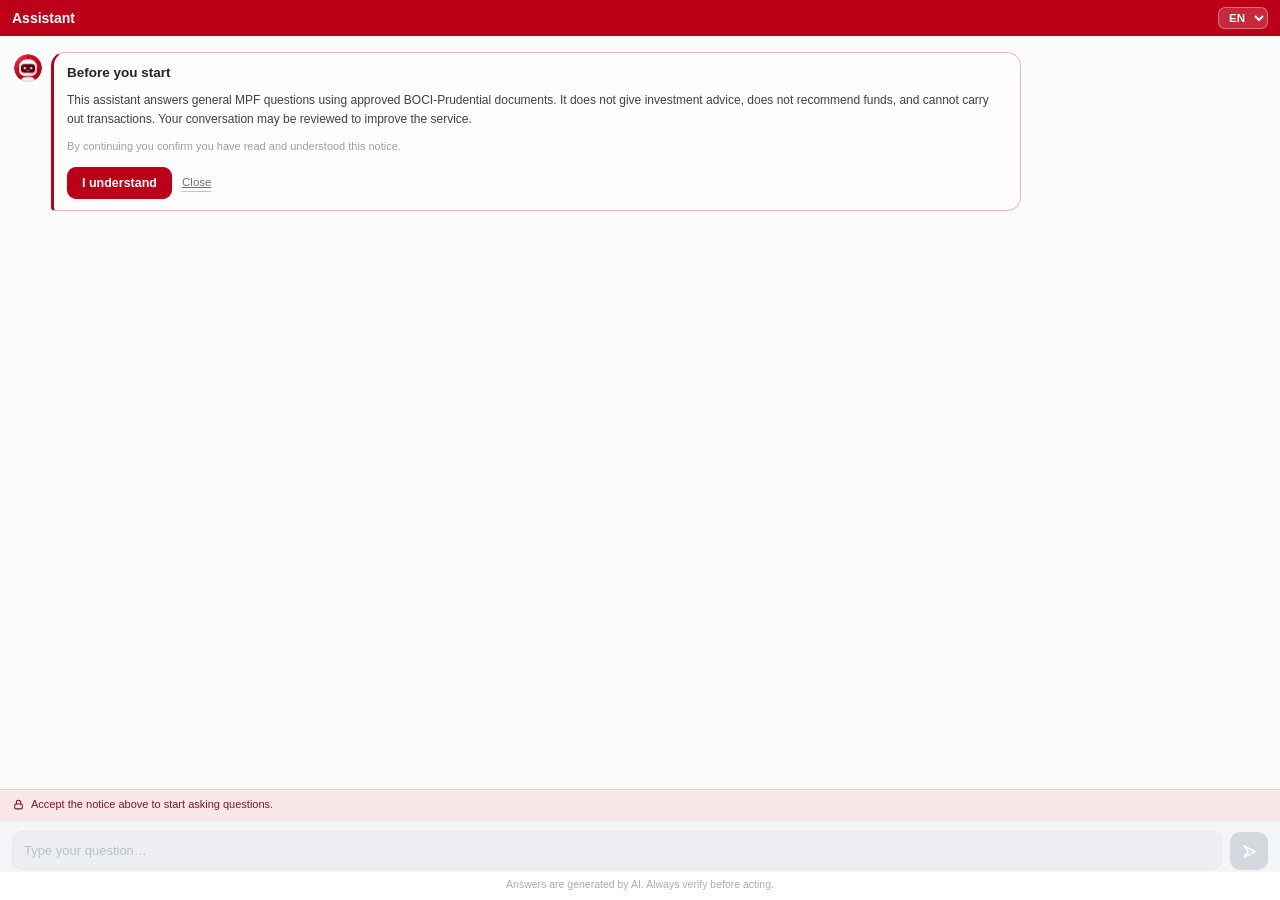
<file: chat-widget/mobile.html>
<!DOCTYPE html>
<html lang="en">
<head>
<meta charset="UTF-8">
<meta name="viewport" content="width=device-width, initial-scale=1">
<title>BOCI-Prudential — Chat (mobile)</title>
<link rel="stylesheet" href="style.css">
</head>
<body class="mobile">

<!-- client website backdrop — drop the screenshot here -->
<div class="site" id="site">
  <div class="slot">
    <div class="ic"><svg viewBox="0 0 24 24"><rect x="3" y="4" width="18" height="14" rx="2"/><path d="M3 15l4.5-4.5 3.5 3.5 3-3L21 17"/><circle cx="8.5" cy="8.5" r="1.2"/></svg></div>
    <b>Client website screenshot goes here</b>
    <p>Supply a screenshot of the BOCIPT website and it will fill this area, with the chat widget sitting on top of it.</p>
    <p class="hint">Save the screenshot as <code>site.png</code> next to <code>index.html</code> and it will appear here automatically.</p>
  </div>
</div>

<!-- launcher -->
<button class="launcher" id="launcher" onclick="openPanel()">
  <img class="licon" id="licon" alt="">
  <svg viewBox="0 0 24 24"><path d="M12 3C6.9 3 2.8 6.6 2.8 11c0 2.5 1.3 4.7 3.4 6.2L5 21.5l4.2-2.1c.9.2 1.8.3 2.8.3 5.1 0 9.2-3.6 9.2-8S17.1 3 12 3z"/></svg>
</button>

<!-- panel -->
<div class="panel" id="panel">
  <div class="hd">
    <div class="ttl">
      <b id="hTitle"></b>
    </div>
    <div class="acts">
      <select class="lang" id="lang" onchange="setLang(this.value)">
        <option value="en">EN</option><option value="tc">繁</option><option value="sc">简</option>
      </select>
      <button class="ib" onclick="toggleMax()" title="Expand">
        <svg viewBox="0 0 24 24"><path d="M9 3H3v6M15 21h6v-6M3 9V3h6M21 15v6h-6"/></svg>
      </button>
      <button class="ib" onclick="closePanel()">
        <svg viewBox="0 0 24 24"><path d="M6 6l12 12M18 6L6 18"/></svg>
      </button>
    </div>
  </div>

  <div class="msgs" id="msgs"></div>

  <div class="inpblock" id="inpBlock" style="display:none">
    <svg viewBox="0 0 24 24"><rect x="5" y="11" width="14" height="9" rx="2"/><path d="M8 11V8a4 4 0 018 0v3"/></svg>
    <span id="inpBlockText"></span>
  </div>
  <div class="inp" id="inp">
    <textarea id="ta" rows="1" onkeydown="key(event)" oninput="grow(this)"></textarea>
    <button class="send" onclick="send()" id="sendBtn">
      <svg viewBox="0 0 24 24"><path d="M20 12l-16-8 6 8-6 8z"/></svg>
    </button>
  </div>
  <div class="foot" id="foot"></div>

  <!-- disclaimer -->
  <div class="mask" id="mask" style="display:none">
    <div class="disc">
      <div class="ic"><svg viewBox="0 0 24 24"><path d="M12 3l9 16H3z"/><path d="M12 9v5M12 17h.01"/></svg></div>
      <h2 id="dTitle"></h2>
      <p id="dBody"></p>
      <p class="acc" id="dAcc"></p>
      <div class="btns">
        <button class="b2" onclick="decline()" id="dNo"></button>
        <button class="b1" onclick="accept()" id="dYes"></button>
      </div>
    </div>
  </div>

</div>

<!-- variant C: extended terms. Opens as a drawer to the LEFT of the widget on a
     wide viewport, or inside the panel on a narrow one. Built by renderTerms();
     the confirm button stays disabled until the reader reaches the end.
     PLACEHOLDER COPY — Compliance to replace. -->
<div class="terms" id="terms" style="display:none"></div>

<script src="chat.js"></script>
<script>
C.en.title='Assistant';
C.tc.title='助理';
C.sc.title='助理';
render();
setConsent('B');
</script>

</body>
</html>
</file>
<file: chat-widget/style.css>
:root{
  --red:#BB0017; --red-dk:#940012; --red-lt:#F8E6E8;
  --ink:#1F2430; --ink2:#3A4150; --muted:#6B7280; --line:#E4E7EC;
  --bg:#EEF0F3; --panel:#FFFFFF; --bot:#F6F7F9; --chip:#FFFFFF;
  --teal:#1F6F6B; --amber:#B7791F; --radius:14px;
}
*{box-sizing:border-box}
body{
  margin:0; font-family:"Segoe UI",-apple-system,"PingFang HK","Microsoft JhengHei","Noto Sans TC",sans-serif;
  background:var(--bg); color:var(--ink); -webkit-font-smoothing:antialiased;
}

/* ---------- client website backdrop ---------- */
.site{
  position:fixed; inset:0; z-index:0; overflow:hidden;
  background:#fff center top no-repeat; background-size:cover;
}
/* empty-state: shown until a screenshot is supplied */
.slot{
  position:absolute; inset:24px; border:2px dashed #C3C9D2; border-radius:16px;
  display:flex; flex-direction:column; align-items:center; justify-content:center;
  gap:10px; text-align:center; padding:24px; background:#FAFBFC;
}
.slot .ic{width:56px; height:56px; border-radius:14px; background:#EDF0F4;
  display:flex; align-items:center; justify-content:center}
.slot .ic svg{width:26px; height:26px; fill:none; stroke:#8A93A2; stroke-width:1.7;
  stroke-linecap:round; stroke-linejoin:round}
.slot b{font-size:15px; color:var(--ink); font-weight:650}
.slot p{font-size:12.5px; color:var(--muted); line-height:1.7; margin:0; max-width:430px}
.slot code{background:#EDF0F4; color:#3A4150; padding:2px 7px; border-radius:5px;
  font-family:Consolas,Menlo,monospace; font-size:11.5px}
.slot .hint{font-size:11.5px; color:#98A0AE; margin-top:4px}
body.has-site .slot{display:none}

/* ---------- launcher ---------- */
.launcher{
  position:fixed; right:26px; bottom:26px; z-index:50;
  width:58px; height:58px; border-radius:50%; background:var(--red);
  border:none; cursor:pointer; display:flex; align-items:center; justify-content:center;
  padding:0;
  box-shadow:0 6px 20px rgba(187,0,23,.4); transition:transform .15s;
}
.launcher:hover{transform:scale(1.06)}
.launcher svg{width:26px; height:26px; fill:#fff}
.launcher .licon{display:none; width:100%; height:100%; border-radius:50%; object-fit:cover}
body.has-icon .launcher .licon{display:block}
body.has-icon .launcher svg{display:none}

/* ---------- panel ---------- */
.panel{
  position:fixed; right:26px; bottom:26px; z-index:55;
  width:392px; height:640px; max-height:calc(100vh - 52px);
  background:var(--panel); border-radius:18px; overflow:hidden;
  box-shadow:0 18px 50px rgba(15,20,30,.28); display:none; flex-direction:column;
}
.panel.open{display:flex}
.panel.max{ right:16px; bottom:16px; width:calc(100vw - 32px); height:calc(100vh - 32px); max-width:760px; max-height:none}

/* header */
.hd{background:var(--red); color:#fff; padding:7px 12px; display:flex; align-items:center; gap:8px; flex:0 0 auto}
.hd .ttl{flex:1; min-width:0}
.hd .ttl b{display:block; font-size:14px; font-weight:650; white-space:nowrap; overflow:hidden; text-overflow:ellipsis}
.hd .acts{display:flex; gap:2px; flex:0 0 auto}
.ib{background:transparent; border:none; color:#fff; cursor:pointer; width:26px; height:26px; border-radius:7px;
  display:flex; align-items:center; justify-content:center; padding:0}
.ib:hover{background:rgba(255,255,255,.18)}
.ib svg{width:16px; height:16px; fill:none; stroke:#fff; stroke-width:1.9; stroke-linecap:round; stroke-linejoin:round}
.lang{background:rgba(255,255,255,.16); border:1px solid rgba(255,255,255,.34); color:#fff; border-radius:7px;
  font-size:11.5px; padding:3px 6px; cursor:pointer; font-family:inherit; font-weight:600}
.lang option{color:#1F2430}

/* messages */
.msgs{flex:1; overflow-y:auto; padding:16px 14px; background:#FBFBFC; scroll-behavior:smooth}
.msgs::-webkit-scrollbar{width:7px}
.msgs::-webkit-scrollbar-thumb{background:#D6DAE0; border-radius:4px}

.row{display:flex; gap:9px; margin-bottom:16px}
.row.me{justify-content:flex-end}
.row.bot .col{max-width:88%; flex:1; min-width:0}
.bub{min-width:0; overflow-wrap:break-word; word-break:break-word}
.av{width:28px; height:28px; border-radius:8px; background:var(--red); color:#fff; font-size:10px; font-weight:800;
  display:flex; align-items:center; justify-content:center; flex:0 0 auto; margin-top:2px; overflow:hidden}
.av img{display:none; width:100%; height:100%; object-fit:cover}
body.has-icon .av{border-radius:50%; background:transparent; color:transparent}
body.has-icon .av img{display:block; border-radius:50%}
body.has-icon .av span{display:none}
.bub{max-width:82%; border-radius:var(--radius); padding:11px 13px; font-size:13.5px; line-height:1.62}
.row.me .bub{background:var(--red); color:#fff; border-bottom-right-radius:4px}
.row.bot .bub{background:#fff; border:1px solid var(--line); border-bottom-left-radius:4px; color:var(--ink2); max-width:88%}

/* markdown inside bot bubble */
.bub h3{font-size:13.5px; color:var(--ink); margin:0 0 8px; font-weight:700; line-height:1.4}
.bub h3:not(:first-child){margin-top:14px}
.bub p{margin:0 0 9px}
.bub p:last-child{margin-bottom:0}
.bub ul,.bub ol{margin:0 0 9px; padding-left:19px}
.bub li{margin-bottom:5px}
.bub b,.bub strong{color:var(--ink); font-weight:700}
.bub a{color:var(--red); text-decoration:none; border-bottom:1px solid rgba(187,0,23,.3)}
.bub .lead{color:var(--ink); font-weight:600}

/* refusal */
.refuse{background:#FFF8E9; border:1px solid #F0DCA8; border-left:3px solid var(--amber);
  border-radius:9px; padding:9px 11px; margin-bottom:10px; font-size:12.5px; color:#6B4E12; line-height:1.55}
.refuse b{color:#5A4110}

/* inline image */
.figure{margin:2px 0 10px; border:1px solid var(--line); border-radius:10px; overflow:hidden; background:#fff}
.figure svg{display:block; width:100%; height:auto}
.figure figcaption{font-size:11px; color:var(--muted); padding:7px 10px; border-top:1px solid var(--line); background:#FAFBFC}

/* account card */
.acct{border:1px solid var(--line); border-radius:10px; overflow:hidden; margin-bottom:10px; background:#fff}
.acct .top{background:#F3F5F8; padding:9px 11px; font-size:11.5px; color:var(--muted);
  display:flex; justify-content:space-between; gap:8px; border-bottom:1px solid var(--line)}
.acct .bal{padding:12px 11px 8px}
.acct .bal small{font-size:11px; color:var(--muted); display:block; margin-bottom:3px; letter-spacing:.03em}
.acct .bal b{font-size:23px; color:var(--ink); font-weight:700; letter-spacing:-.02em}
.acct .gl{font-size:12px; margin-top:5px}
.up{color:#1B7F4B} .dn{color:var(--red)}
.acct .alloc{padding:8px 11px 11px; border-top:1px solid var(--line)}
.acct .alloc .t{font-size:11px; color:var(--muted); margin-bottom:7px}
.seg{display:flex; height:9px; border-radius:5px; overflow:hidden; margin-bottom:7px}
.seg i{display:block; height:100%}
.legend{display:flex; flex-wrap:wrap; gap:4px 12px; font-size:11px; color:var(--ink2)}
.legend span{display:flex; align-items:center; gap:5px}
.legend em{width:8px; height:8px; border-radius:2px; display:block; font-style:normal}
.asat{font-size:11px; color:var(--muted); background:#F7F8FA; border-radius:7px; padding:6px 9px; margin-bottom:10px;
  border:1px solid var(--line)}

/* citations */
.cites{margin-top:11px; padding-top:10px; border-top:1px solid var(--line)}
.cites .ct{font-size:10px; letter-spacing:.09em; text-transform:uppercase; color:var(--muted);
  font-weight:700; margin-bottom:7px; display:flex; align-items:center; gap:5px}
.cites .ct svg{width:11px; height:11px; fill:none; stroke:var(--muted); stroke-width:2}
.cites a{display:flex; gap:7px; align-items:flex-start; font-size:11.5px; color:var(--ink2);
  text-decoration:none; padding:5px 7px; border-radius:6px; margin:0 -7px; line-height:1.45}
.cites a:hover{background:#F4F6F8}
.cites a i{color:var(--red); font-style:normal; font-weight:700; flex:0 0 auto}
.cites a u{color:var(--muted); text-decoration:none; display:block; font-size:10.5px; margin-top:1px;
  white-space:nowrap; overflow:hidden; text-overflow:ellipsis; max-width:250px}
.nocite{margin-top:10px; font-size:11px; color:#98A0AE; font-style:italic}

/* feedback + follow-ups */
.fb{display:flex; gap:6px; align-items:center; margin-top:11px; padding-top:9px; border-top:1px solid var(--line)}
.fb span{font-size:10.5px; color:var(--muted); margin-right:auto}
.fb button{background:#fff; border:1px solid var(--line); border-radius:6px; width:26px; height:24px;
  cursor:pointer; display:flex; align-items:center; justify-content:center; padding:0}
.fb button:hover{background:#F3F5F8; border-color:#CBD2DC}
.fb button svg{width:13px; height:13px; fill:none; stroke:var(--muted); stroke-width:1.8; stroke-linejoin:round}
.fb button.sel{background:var(--red-lt); border-color:#E6B9BE}
.fb button.sel svg{stroke:var(--red)}
.fu{margin-top:8px; background:#fff; border:1px solid var(--line); border-radius:12px; padding:10px 10px 6px;
  display:flex; flex-direction:column; gap:2px}
.fu .ft{font-size:10px; letter-spacing:.09em; text-transform:uppercase; color:var(--muted); font-weight:700; margin:0 4px 4px}
.fu button{width:100%; text-align:left; background:transparent; border:none; border-radius:8px;
  padding:7px 8px; font-size:12.5px; color:var(--ink2); cursor:pointer; font-family:inherit;
  line-height:1.45; white-space:normal; overflow-wrap:break-word}
.fu button:hover{background:#FFFAFA; color:var(--red)}

/* typing */
.typing{display:flex; gap:4px; padding:13px 14px}
.typing i{width:6px; height:6px; border-radius:50%; background:#B6BDC8; animation:bl 1.2s infinite}
.typing i:nth-child(2){animation-delay:.18s} .typing i:nth-child(3){animation-delay:.36s}
@keyframes bl{0%,60%,100%{opacity:.3; transform:translateY(0)}30%{opacity:1; transform:translateY(-3px)}}

/* disclaimer */
.mask{position:absolute; inset:0; background:rgba(20,24,32,.5); z-index:20; display:flex;
  align-items:center; justify-content:center; padding:22px}
.disc{background:#fff; border-radius:14px; padding:20px 18px; max-width:330px; width:100%; text-align:center}
.disc .ic{width:40px; height:40px; border-radius:50%; background:var(--red-lt); display:flex;
  align-items:center; justify-content:center; margin:0 auto 12px}
.disc .ic svg{width:19px; height:19px; fill:none; stroke:var(--red); stroke-width:2; stroke-linecap:round; stroke-linejoin:round}
.disc h2{font-size:15px; margin:0 0 9px; color:var(--ink)}
.disc p{font-size:12px; color:var(--muted); line-height:1.65; margin:0 0 8px; text-align:left}
.disc .acc{font-size:11px; color:#98A0AE; margin:0 0 14px; text-align:left}
.disc .btns{display:flex; gap:8px}
.disc .btns button{flex:1; padding:10px; border-radius:9px; font-size:12.5px; cursor:pointer;
  font-family:inherit; font-weight:600; border:1px solid var(--line)}
.b1{background:var(--red); color:#fff; border-color:var(--red)!important}
.b1:hover{background:var(--red-dk)}
.b2{background:#fff; color:var(--ink2)}
.b2:hover{background:#F4F6F8}

/* ---------- demo control: consent switcher (not part of the product) ---------- */
.switcher{position:fixed; left:16px; top:16px; z-index:45; width:168px;
  background:rgba(24,27,33,.93); border:1px solid #3A4150; border-radius:11px; padding:9px;
  box-shadow:0 8px 24px rgba(10,14,20,.35); font-size:11.5px}
.switcher .sw-t{color:#98A0AE; font-size:9.5px; letter-spacing:.11em; text-transform:uppercase;
  font-weight:700; margin:0 2px 7px}
.switcher .sw{display:flex; align-items:center; gap:7px; width:100%; text-align:left;
  background:transparent; border:1px solid transparent; border-radius:8px; padding:6px 7px;
  color:#C8CEDA; cursor:pointer; font-family:inherit; font-size:11.5px; margin-bottom:3px; line-height:1.2}
.switcher .sw:last-child{margin-bottom:0}
.switcher .sw b{width:16px; height:16px; border-radius:5px; background:#3A4150; color:#E7EBF2;
  font-size:10px; font-weight:800; display:flex; align-items:center; justify-content:center; flex:0 0 auto}
.switcher .sw:hover{background:rgba(255,255,255,.08)}
.switcher .sw.on{background:rgba(187,0,23,.22); border-color:rgba(187,0,23,.6); color:#fff}
.switcher .sw.on b{background:var(--red); color:#fff}
/* Closed: only the current letter. Hover grows back to the full box from the
   same corner, no wider than the resting width above, so the terms drawer stays put.
   The closed letter does not take a click, so it cannot reset the chat. */
.switcher:not(:hover){width:auto; padding:6px}
.switcher:not(:hover) .sw-t,
.switcher:not(:hover) .sw:not(.on),
.switcher:not(:hover) .sw.on span{display:none}
.switcher:not(:hover) .sw{width:auto; margin:0; pointer-events:none}

/* ---------- variant B: consent as a chat bubble ---------- */
.row.bot.consent .bub{border-color:#E6B9BE; background:#FFFCFC; border-left:3px solid var(--red)}
.row.bot.consent .bub h3{font-size:13.5px; color:var(--ink); margin:0 0 8px; font-weight:700; line-height:1.4}
.row.bot.consent .bub p{margin:0 0 8px; font-size:12px; color:var(--ink2); line-height:1.62}
.row.bot.consent .bub .cacc{font-size:11px; color:#98A0AE; margin:0 0 11px}
.row.bot.consent .cbtns{display:flex; align-items:center; gap:10px}
.row.bot.consent .cbtns .b1{flex:0 0 auto; padding:8px 14px; border-radius:9px; font-size:12.5px;
  cursor:pointer; font-family:inherit; font-weight:600; border:1px solid var(--line)}
.row.bot.consent .cno{font-size:11.5px; color:var(--muted); cursor:pointer; text-decoration:underline}
.row.bot.consent .cno:hover{color:var(--ink2)}
.row.bot.consent.done .bub{opacity:.62; border-left-color:#B6BDC8; background:#FAFBFC}
.cstamp{display:flex; align-items:center; gap:6px; font-size:11.5px; color:#4E7A5F; line-height:1.4}
.cstamp svg{width:13px; height:13px; fill:none; stroke:#2FBF71; stroke-width:2.4;
  stroke-linecap:round; stroke-linejoin:round; flex:0 0 auto}

/* ---------- variant C: extended terms drawer ---------- */
/* Body-level, so the panel's overflow:hidden cannot clip it. z-index sits above
   both the panel (55) and the demo switcher (45) so nothing collides. */
.terms{position:fixed; z-index:60; display:flex; flex-direction:column;
  background:var(--panel); border:1px solid var(--line); border-radius:18px; overflow:hidden;
  box-shadow:0 18px 50px rgba(15,20,30,.28)}
.terms.side{border-right:none; border-top-right-radius:0; border-bottom-right-radius:0;
  box-shadow:-14px 10px 40px rgba(15,20,30,.22)}
/* header */
.terms .th{flex:0 0 auto; background:var(--red); color:#fff; padding:12px 14px;
  display:flex; align-items:center; gap:9px}
.terms .th svg{width:16px; height:16px; fill:none; stroke:#fff; stroke-width:1.9;
  stroke-linecap:round; stroke-linejoin:round; flex:0 0 auto}
.terms .th b{flex:1; min-width:0; font-size:13.5px; font-weight:650}
.terms .tx{background:transparent; border:none; cursor:pointer; padding:0; width:26px; height:26px;
  border-radius:7px; display:flex; align-items:center; justify-content:center; flex:0 0 auto}
.terms .tx:hover{background:rgba(255,255,255,.18)}
.terms .tx svg{width:15px; height:15px; fill:none; stroke:#fff; stroke-width:1.9; stroke-linecap:round}
/* placeholder banner — this copy is NOT approved legal text */
.terms .tph{flex:0 0 auto; background:#FFF8E9; border-bottom:1px solid #F0DCA8;
  color:#6B4E12; font-size:11px; font-weight:700; letter-spacing:.02em;
  padding:7px 14px; line-height:1.4}
/* scrollable body */
.terms .tscroll{flex:1 1 auto; overflow-y:auto; padding:14px 16px 18px; background:#FBFBFC}
.terms .tscroll::-webkit-scrollbar{width:7px}
.terms .tscroll::-webkit-scrollbar-thumb{background:#D6DAE0; border-radius:4px}
.terms .tscroll h3{font-size:12.5px; color:var(--ink); font-weight:700; margin:0 0 5px; line-height:1.4}
.terms .tscroll h3:not(:first-child){margin-top:15px}
.terms .tscroll p{font-size:12px; color:var(--ink2); line-height:1.7; margin:0}
/* footer: scroll hint + buttons */
.terms .tfoot{flex:0 0 auto; border-top:1px solid var(--line); background:#fff; padding:10px 14px}
.terms .thint{font-size:11px; color:var(--amber); font-weight:600; margin-bottom:9px; line-height:1.4;
  display:flex; align-items:center; gap:6px}
.terms .thint:before{content:""; width:7px; height:7px; border-radius:50%; background:var(--amber); flex:0 0 auto}
.terms .thint.read{color:#1B7F4B}
.terms .thint.read:before{background:#2FBF71}
.terms .tbtns{display:flex; gap:8px}
.terms .tbtns button{flex:1; padding:10px; border-radius:9px; font-size:12.5px; cursor:pointer;
  font-family:inherit; font-weight:600; border:1px solid var(--line)}
.terms .tbtns .b2{flex:0 0 auto; padding:10px 16px}
.terms .tbtns .b1:disabled{background:#D3D8DF; border-color:#D3D8DF!important; color:#fff; cursor:not-allowed}
/* in-panel fallback: same content, sized to the widget, full rounding */
.terms.inpanel{border-radius:18px}

/* input */
.inp{flex:0 0 auto; border-top:1px solid var(--line); padding:10px 12px 2px; background:#fff; display:flex; gap:8px; align-items:flex-end}
.inp textarea{flex:1; border:1px solid var(--line); border-radius:10px; padding:9px 11px; font-size:13px;
  font-family:inherit; resize:none; outline:none; max-height:88px; line-height:1.5; color:var(--ink); background:#FBFBFC}
.inp textarea:focus{border-color:var(--red); background:#fff}
.inp textarea::placeholder{color:#A6ADB8}
/* blocked before consent */
.inpblock{flex:0 0 auto; display:flex; align-items:center; gap:6px; padding:7px 12px;
  background:var(--red-lt); border-top:1px solid #E9CFD2; font-size:11px; color:#7A1A22; line-height:1.45}
.inpblock svg{width:13px; height:13px; fill:none; stroke:#7A1A22; stroke-width:2;
  stroke-linecap:round; stroke-linejoin:round; flex:0 0 auto}
.inp.locked{background:#F4F5F7}
.inp.locked textarea{background:#EDEFF2; border-color:var(--line); color:#A6ADB8; cursor:not-allowed}
.inp.locked textarea::placeholder{color:#B9C0CA}
.send{width:38px; height:38px; border-radius:10px; background:var(--red); border:none; cursor:pointer;
  display:flex; align-items:center; justify-content:center; flex:0 0 auto}
.send:hover{background:var(--red-dk)}
.send:disabled{background:#D3D8DF; cursor:not-allowed}
.send svg{width:17px; height:17px; fill:none; stroke:#fff; stroke-width:2; stroke-linecap:round; stroke-linejoin:round}
.foot{font-size:10.5px; color:#A6ADB8; text-align:center; padding:6px 12px 10px; background:#fff; flex:0 0 auto}

/* empty state */
.empty{text-align:center; padding:34px 20px 20px}
.empty .em{width:46px; height:46px; border-radius:12px; background:var(--red-lt); margin:0 auto 13px;
  display:flex; align-items:center; justify-content:center}
.empty .em svg{width:22px; height:22px; fill:none; stroke:var(--red); stroke-width:1.8; stroke-linecap:round; stroke-linejoin:round}
.empty h3{font-size:15px; margin:0 0 5px; color:var(--ink)}
.empty p{font-size:12px; color:var(--muted); margin:0 auto 18px; max-width:250px; line-height:1.6}
.empty .chips{display:flex; flex-direction:column; gap:7px; text-align:left}
.empty .chips button{background:#fff; border:1px solid var(--line); border-radius:9px; padding:9px 12px;
  font-size:12.5px; color:var(--ink2); cursor:pointer; font-family:inherit; text-align:left; line-height:1.45}
.empty .chips button:hover{border-color:var(--red); color:var(--red); background:#FFFAFA}

/* ---------- mobile page: chat fills the window ---------- */
body.mobile .site,
body.mobile .launcher{display:none !important}
body.mobile .panel{
  display:flex; inset:0; width:100%; height:100%; max-width:none; max-height:none;
  border-radius:0; box-shadow:none;
}
body.mobile .hd .acts .ib{display:none}
body.mobile .switcher{display:none}
</file>
